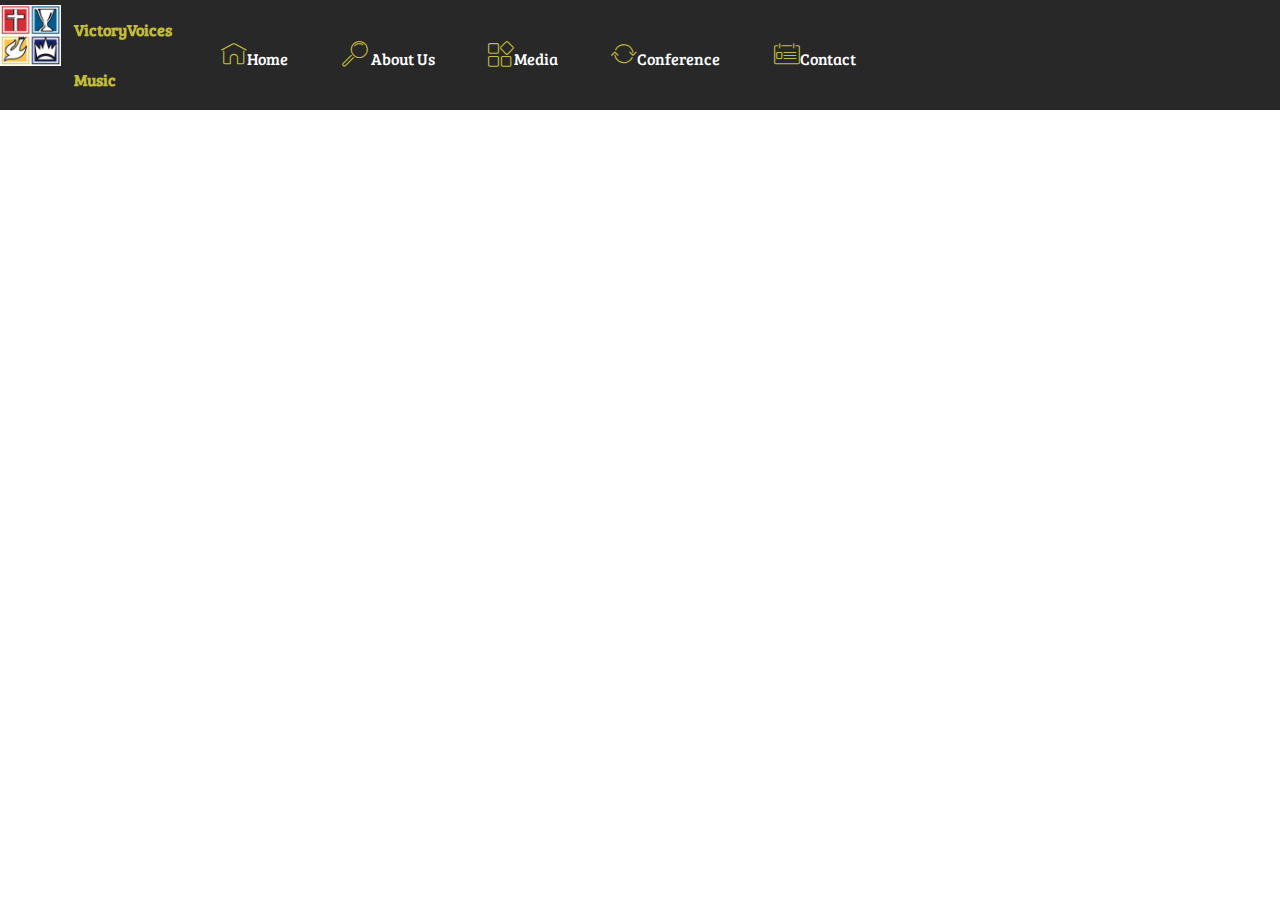
<file: page5.html>
<!DOCTYPE html>
<html  >
<head>
  <!-- Site made with Mobirise Website Builder v4.10.5, https://mobirise.com -->
  <meta charset="UTF-8">
  <meta http-equiv="X-UA-Compatible" content="IE=edge">
  <meta name="generator" content="Mobirise v4.10.5, mobirise.com">
  <meta name="viewport" content="width=device-width, initial-scale=1, minimum-scale=1">
  <link rel="shortcut icon" href="assets/images/foursquare-logo-132x132.jpg" type="image/x-icon">
  <meta name="description" content="Web Generator Description">
  
  <title>Video</title>
  <link rel="stylesheet" href="assets/web/assets/mobirise-icons/mobirise-icons.css">
  <link rel="stylesheet" href="assets/tether/tether.min.css">
  <link rel="stylesheet" href="assets/bootstrap/css/bootstrap.min.css">
  <link rel="stylesheet" href="assets/bootstrap/css/bootstrap-grid.min.css">
  <link rel="stylesheet" href="assets/bootstrap/css/bootstrap-reboot.min.css">
  <link rel="stylesheet" href="assets/soundcloud-plugin/style.css">
  <link rel="stylesheet" href="assets/dropdown/css/style.css">
  <link rel="stylesheet" href="assets/theme/css/style.css">
  <link rel="stylesheet" href="assets/mobirise/css/mbr-additional.css" type="text/css">
  
  
  
</head>
<body>
  <section class="menu cid-qLrstdm39M" once="menu" id="menu1-n">

    

    <nav class="navbar navbar-expand beta-menu navbar-dropdown align-items-center navbar-fixed-top navbar-toggleable-sm">
        <button class="navbar-toggler navbar-toggler-right" type="button" data-toggle="collapse" data-target="#navbarSupportedContent" aria-controls="navbarSupportedContent" aria-expanded="false" aria-label="Toggle navigation">
            <div class="hamburger">
                <span></span>
                <span></span>
                <span></span>
                <span></span>
            </div>
        </button>
        <div class="menu-logo">
            <div class="navbar-brand">
                <span class="navbar-logo">
                    <a href="index.html">
                         <img src="assets/images/foursquare-logo-132x132.jpg" alt="Mobirise" title="" style="height: 3.8rem;">
                    </a>
                </span>
                <span class="navbar-caption-wrap"><a class="navbar-caption text-danger display-4" href="index.html">VictoryVoicesMusic</a></span>
            </div>
        </div>
        <div class="collapse navbar-collapse" id="navbarSupportedContent">
            <ul class="navbar-nav nav-dropdown nav-right" data-app-modern-menu="true"><li class="nav-item">
                    <a class="nav-link link text-white display-4" href="index.html#slider1-i"><span class="mbri-home mbr-iconfont mbr-iconfont-btn" style="color: rgb(196, 188, 59);"></span>Home</a>
                </li>
                <li class="nav-item">
                    <a class="nav-link link text-white display-4" href="page1.html#header3-p"><span class="mbri-search mbr-iconfont mbr-iconfont-btn" style="color: rgb(196, 188, 59);"></span>
                        
                        About Us
                    </a>
                </li><li class="nav-item"><a class="nav-link link text-white display-4" href="page3.html#gallery2-x"><span class="mbri-extension mbr-iconfont mbr-iconfont-btn" style="color: rgb(196, 188, 59);"></span>Media</a></li><li class="nav-item"><a class="nav-link link text-white display-4" href="page2.html"><span class="mbri-update mbr-iconfont mbr-iconfont-btn" style="color: rgb(196, 188, 59);"></span>Conference</a></li><li class="nav-item"><a class="nav-link link text-white display-4" href="page4.html#header15-y"><span class="mbri-contact-form mbr-iconfont mbr-iconfont-btn" style="color: rgb(196, 188, 59);"></span>Contact</a></li><li class="nav-item"><a class="nav-link link text-white display-4" href="https://mobirise.com"></a></li></ul>
            
        </div>
    </nav>
</section>


  <section class="engine"><a href="https://mobirise.info/n">simple site templates</a></section><script src="assets/web/assets/jquery/jquery.min.js"></script>
  <script src="assets/popper/popper.min.js"></script>
  <script src="assets/tether/tether.min.js"></script>
  <script src="assets/bootstrap/js/bootstrap.min.js"></script>
  <script src="assets/smoothscroll/smooth-scroll.js"></script>
  <script src="assets/dropdown/js/nav-dropdown.js"></script>
  <script src="assets/dropdown/js/navbar-dropdown.js"></script>
  <script src="assets/touchswipe/jquery.touch-swipe.min.js"></script>
  <script src="assets/theme/js/script.js"></script>
  
  
</body>
</html>
</file>
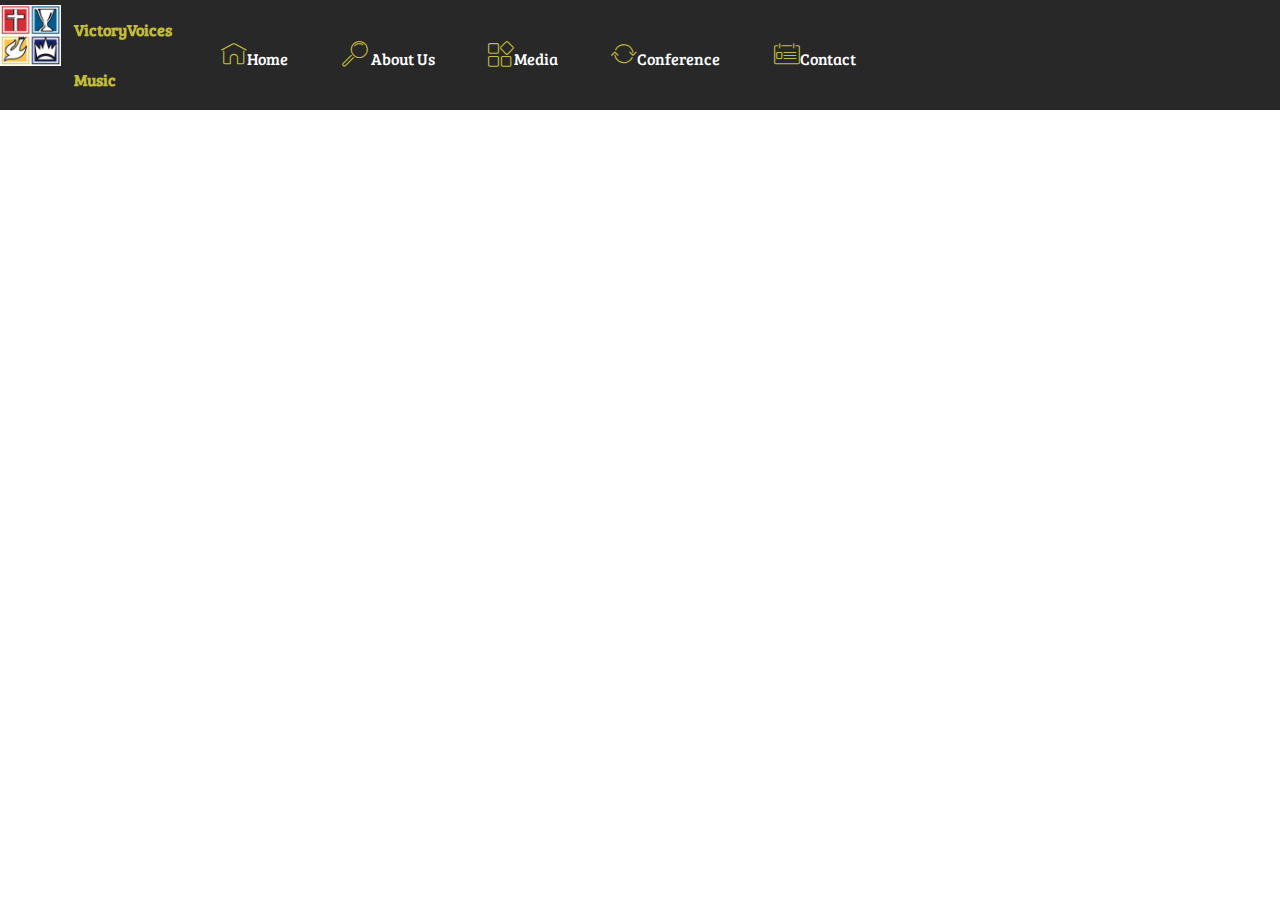
<file: page6.html>
<!DOCTYPE html>
<html  >
<head>
  <!-- Site made with Mobirise Website Builder v4.10.5, https://mobirise.com -->
  <meta charset="UTF-8">
  <meta http-equiv="X-UA-Compatible" content="IE=edge">
  <meta name="generator" content="Mobirise v4.10.5, mobirise.com">
  <meta name="viewport" content="width=device-width, initial-scale=1, minimum-scale=1">
  <link rel="shortcut icon" href="assets/images/foursquare-logo-132x132.jpg" type="image/x-icon">
  <meta name="description" content="Web Generator Description">
  
  <title>Pictures</title>
  <link rel="stylesheet" href="assets/web/assets/mobirise-icons/mobirise-icons.css">
  <link rel="stylesheet" href="assets/tether/tether.min.css">
  <link rel="stylesheet" href="assets/bootstrap/css/bootstrap.min.css">
  <link rel="stylesheet" href="assets/bootstrap/css/bootstrap-grid.min.css">
  <link rel="stylesheet" href="assets/bootstrap/css/bootstrap-reboot.min.css">
  <link rel="stylesheet" href="assets/soundcloud-plugin/style.css">
  <link rel="stylesheet" href="assets/dropdown/css/style.css">
  <link rel="stylesheet" href="assets/theme/css/style.css">
  <link rel="stylesheet" href="assets/mobirise/css/mbr-additional.css" type="text/css">
  
  
  
</head>
<body>
  <section class="menu cid-qLrszwDivo" once="menu" id="menu1-o">

    

    <nav class="navbar navbar-expand beta-menu navbar-dropdown align-items-center navbar-fixed-top navbar-toggleable-sm">
        <button class="navbar-toggler navbar-toggler-right" type="button" data-toggle="collapse" data-target="#navbarSupportedContent" aria-controls="navbarSupportedContent" aria-expanded="false" aria-label="Toggle navigation">
            <div class="hamburger">
                <span></span>
                <span></span>
                <span></span>
                <span></span>
            </div>
        </button>
        <div class="menu-logo">
            <div class="navbar-brand">
                <span class="navbar-logo">
                    <a href="index.html">
                         <img src="assets/images/foursquare-logo-132x132.jpg" alt="Mobirise" title="" style="height: 3.8rem;">
                    </a>
                </span>
                <span class="navbar-caption-wrap"><a class="navbar-caption text-danger display-4" href="index.html">VictoryVoicesMusic</a></span>
            </div>
        </div>
        <div class="collapse navbar-collapse" id="navbarSupportedContent">
            <ul class="navbar-nav nav-dropdown nav-right" data-app-modern-menu="true"><li class="nav-item">
                    <a class="nav-link link text-white display-4" href="index.html#slider1-i"><span class="mbri-home mbr-iconfont mbr-iconfont-btn" style="color: rgb(196, 188, 59);"></span>Home</a>
                </li>
                <li class="nav-item">
                    <a class="nav-link link text-white display-4" href="page1.html#header3-p"><span class="mbri-search mbr-iconfont mbr-iconfont-btn" style="color: rgb(196, 188, 59);"></span>
                        
                        About Us
                    </a>
                </li><li class="nav-item"><a class="nav-link link text-white display-4" href="page3.html#gallery2-x"><span class="mbri-extension mbr-iconfont mbr-iconfont-btn" style="color: rgb(196, 188, 59);"></span>Media</a></li><li class="nav-item"><a class="nav-link link text-white display-4" href="page2.html"><span class="mbri-update mbr-iconfont mbr-iconfont-btn" style="color: rgb(196, 188, 59);"></span>Conference</a></li><li class="nav-item"><a class="nav-link link text-white display-4" href="page4.html#header15-y"><span class="mbri-contact-form mbr-iconfont mbr-iconfont-btn" style="color: rgb(196, 188, 59);"></span>Contact</a></li><li class="nav-item"><a class="nav-link link text-white display-4" href="https://mobirise.com"></a></li></ul>
            
        </div>
    </nav>
</section>


  <section class="engine"><a href="https://mobirise.info/a">online site builder</a></section><script src="assets/web/assets/jquery/jquery.min.js"></script>
  <script src="assets/popper/popper.min.js"></script>
  <script src="assets/tether/tether.min.js"></script>
  <script src="assets/bootstrap/js/bootstrap.min.js"></script>
  <script src="assets/smoothscroll/smooth-scroll.js"></script>
  <script src="assets/dropdown/js/nav-dropdown.js"></script>
  <script src="assets/dropdown/js/navbar-dropdown.js"></script>
  <script src="assets/touchswipe/jquery.touch-swipe.min.js"></script>
  <script src="assets/theme/js/script.js"></script>
  
  
</body>
</html>
</file>
<file: assets/web/assets/mobirise-icons/mobirise-icons.css>
@font-face {
  font-family: 'MobiriseIcons';
  src:  url('mobirise-icons.eot?spat4u');
  src:  url('mobirise-icons.eot?spat4u#iefix') format('embedded-opentype'),
    url('mobirise-icons.ttf?spat4u') format('truetype'),
    url('mobirise-icons.woff?spat4u') format('woff'),
    url('mobirise-icons.svg?spat4u#MobiriseIcons') format('svg');
  font-weight: normal;
  font-style: normal;
  font-display: swap;
}

[class^="mbri-"], [class*=" mbri-"] {
  /* use !important to prevent issues with browser extensions that change fonts */
  font-family: MobiriseIcons !important;
  speak: none;
  font-style: normal;
  font-weight: normal;
  font-variant: normal;
  text-transform: none;
  line-height: 1;

  /* Better Font Rendering =========== */
  -webkit-font-smoothing: antialiased;
  -moz-osx-font-smoothing: grayscale;
}

.mbri-add-submenu:before {
  content: "\e900";
}
.mbri-alert:before {
  content: "\e901";
}
.mbri-align-center:before {
  content: "\e902";
}
.mbri-align-justify:before {
  content: "\e903";
}
.mbri-align-left:before {
  content: "\e904";
}
.mbri-align-right:before {
  content: "\e905";
}
.mbri-android:before {
  content: "\e906";
}
.mbri-apple:before {
  content: "\e907";
}
.mbri-arrow-down:before {
  content: "\e908";
}
.mbri-arrow-next:before {
  content: "\e909";
}
.mbri-arrow-prev:before {
  content: "\e90a";
}
.mbri-arrow-up:before {
  content: "\e90b";
}
.mbri-bold:before {
  content: "\e90c";
}
.mbri-bookmark:before {
  content: "\e90d";
}
.mbri-bootstrap:before {
  content: "\e90e";
}
.mbri-briefcase:before {
  content: "\e90f";
}
.mbri-browse:before {
  content: "\e910";
}
.mbri-bulleted-list:before {
  content: "\e911";
}
.mbri-calendar:before {
  content: "\e912";
}
.mbri-camera:before {
  content: "\e913";
}
.mbri-cart-add:before {
  content: "\e914";
}
.mbri-cart-full:before {
  content: "\e915";
}
.mbri-cash:before {
  content: "\e916";
}
.mbri-change-style:before {
  content: "\e917";
}
.mbri-chat:before {
  content: "\e918";
}
.mbri-clock:before {
  content: "\e919";
}
.mbri-close:before {
  content: "\e91a";
}
.mbri-cloud:before {
  content: "\e91b";
}
.mbri-code:before {
  content: "\e91c";
}
.mbri-contact-form:before {
  content: "\e91d";
}
.mbri-credit-card:before {
  content: "\e91e";
}
.mbri-cursor-click:before {
  content: "\e91f";
}
.mbri-cust-feedback:before {
  content: "\e920";
}
.mbri-database:before {
  content: "\e921";
}
.mbri-delivery:before {
  content: "\e922";
}
.mbri-desktop:before {
  content: "\e923";
}
.mbri-devices:before {
  content: "\e924";
}
.mbri-down:before {
  content: "\e925";
}
.mbri-download:before {
  content: "\e989";
}
.mbri-drag-n-drop:before {
  content: "\e927";
}
.mbri-drag-n-drop2:before {
  content: "\e928";
}
.mbri-edit:before {
  content: "\e929";
}
.mbri-edit2:before {
  content: "\e92a";
}
.mbri-error:before {
  content: "\e92b";
}
.mbri-extension:before {
  content: "\e92c";
}
.mbri-features:before {
  content: "\e92d";
}
.mbri-file:before {
  content: "\e92e";
}
.mbri-flag:before {
  content: "\e92f";
}
.mbri-folder:before {
  content: "\e930";
}
.mbri-gift:before {
  content: "\e931";
}
.mbri-github:before {
  content: "\e932";
}
.mbri-globe:before {
  content: "\e933";
}
.mbri-globe-2:before {
  content: "\e934";
}
.mbri-growing-chart:before {
  content: "\e935";
}
.mbri-hearth:before {
  content: "\e936";
}
.mbri-help:before {
  content: "\e937";
}
.mbri-home:before {
  content: "\e938";
}
.mbri-hot-cup:before {
  content: "\e939";
}
.mbri-idea:before {
  content: "\e93a";
}
.mbri-image-gallery:before {
  content: "\e93b";
}
.mbri-image-slider:before {
  content: "\e93c";
}
.mbri-info:before {
  content: "\e93d";
}
.mbri-italic:before {
  content: "\e93e";
}
.mbri-key:before {
  content: "\e93f";
}
.mbri-laptop:before {
  content: "\e940";
}
.mbri-layers:before {
  content: "\e941";
}
.mbri-left-right:before {
  content: "\e942";
}
.mbri-left:before {
  content: "\e943";
}
.mbri-letter:before {
  content: "\e944";
}
.mbri-like:before {
  content: "\e945";
}
.mbri-link:before {
  content: "\e946";
}
.mbri-lock:before {
  content: "\e947";
}
.mbri-login:before {
  content: "\e948";
}
.mbri-logout:before {
  content: "\e949";
}
.mbri-magic-stick:before {
  content: "\e94a";
}
.mbri-map-pin:before {
  content: "\e94b";
}
.mbri-menu:before {
  content: "\e94c";
}
.mbri-mobile:before {
  content: "\e94d";
}
.mbri-mobile2:before {
  content: "\e94e";
}
.mbri-mobirise:before {
  content: "\e94f";
}
.mbri-more-horizontal:before {
  content: "\e950";
}
.mbri-more-vertical:before {
  content: "\e951";
}
.mbri-music:before {
  content: "\e952";
}
.mbri-new-file:before {
  content: "\e953";
}
.mbri-numbered-list:before {
  content: "\e954";
}
.mbri-opened-folder:before {
  content: "\e955";
}
.mbri-pages:before {
  content: "\e956";
}
.mbri-paper-plane:before {
  content: "\e957";
}
.mbri-paperclip:before {
  content: "\e958";
}
.mbri-photo:before {
  content: "\e959";
}
.mbri-photos:before {
  content: "\e95a";
}
.mbri-pin:before {
  content: "\e95b";
}
.mbri-play:before {
  content: "\e95c";
}
.mbri-plus:before {
  content: "\e95d";
}
.mbri-preview:before {
  content: "\e95e";
}
.mbri-print:before {
  content: "\e95f";
}
.mbri-protect:before {
  content: "\e960";
}
.mbri-question:before {
  content: "\e961";
}
.mbri-quote-left:before {
  content: "\e962";
}
.mbri-quote-right:before {
  content: "\e963";
}
.mbri-refresh:before {
  content: "\e964";
}
.mbri-responsive:before {
  content: "\e965";
}
.mbri-right:before {
  content: "\e966";
}
.mbri-rocket:before {
  content: "\e967";
}
.mbri-sad-face:before {
  content: "\e968";
}
.mbri-sale:before {
  content: "\e969";
}
.mbri-save:before {
  content: "\e96a";
}
.mbri-search:before {
  content: "\e96b";
}
.mbri-setting:before {
  content: "\e96c";
}
.mbri-setting2:before {
  content: "\e96d";
}
.mbri-setting3:before {
  content: "\e96e";
}
.mbri-share:before {
  content: "\e96f";
}
.mbri-shopping-bag:before {
  content: "\e970";
}
.mbri-shopping-basket:before {
  content: "\e971";
}
.mbri-shopping-cart:before {
  content: "\e972";
}
.mbri-sites:before {
  content: "\e973";
}
.mbri-smile-face:before {
  content: "\e974";
}
.mbri-speed:before {
  content: "\e975";
}
.mbri-star:before {
  content: "\e976";
}
.mbri-success:before {
  content: "\e977";
}
.mbri-sun:before {
  content: "\e978";
}
.mbri-sun2:before {
  content: "\e979";
}
.mbri-tablet:before {
  content: "\e97a";
}
.mbri-tablet-vertical:before {
  content: "\e97b";
}
.mbri-target:before {
  content: "\e97c";
}
.mbri-timer:before {
  content: "\e97d";
}
.mbri-to-ftp:before {
  content: "\e97e";
}
.mbri-to-local-drive:before {
  content: "\e97f";
}
.mbri-touch-swipe:before {
  content: "\e980";
}
.mbri-touch:before {
  content: "\e981";
}
.mbri-trash:before {
  content: "\e982";
}
.mbri-underline:before {
  content: "\e983";
}
.mbri-unlink:before {
  content: "\e984";
}
.mbri-unlock:before {
  content: "\e985";
}
.mbri-up-down:before {
  content: "\e986";
}
.mbri-up:before {
  content: "\e987";
}
.mbri-update:before {
  content: "\e988";
}
.mbri-upload:before {
 content: "\e926"; 
}
.mbri-user:before {
  content: "\e98a";
}
.mbri-user2:before {
  content: "\e98b";
}
.mbri-users:before {
  content: "\e98c";
}
.mbri-video:before {
  content: "\e98d";
}
.mbri-video-play:before {
  content: "\e98e";
}
.mbri-watch:before {
  content: "\e98f";
}
.mbri-website-theme:before {
  content: "\e990";
}
.mbri-wifi:before {
  content: "\e991";
}
.mbri-windows:before {
  content: "\e992";
}
.mbri-zoom-out:before {
  content: "\e993";
}
.mbri-redo:before {
  content: "\e994";
}
.mbri-undo:before {
  content: "\e995";
}
</file>
<file: assets/soundcloud-plugin/style.css>
.addons-container {
  position: relative;
  margin-left: auto;
  margin-right: auto;
  padding-right: 15px;
  padding-left: 15px; }
  @media (min-width: 576px) {
    .addons-container {
      padding-right: 15px;
      padding-left: 15px; } }
  @media (min-width: 768px) {
    .addons-container {
      padding-right: 15px;
      padding-left: 15px; } }
  @media (min-width: 992px) {
    .addons-container {
      padding-right: 15px;
      padding-left: 15px; } }
  @media (min-width: 1200px) {
    .addons-container {
      padding-right: 15px;
      padding-left: 15px; } }
  @media (min-width: 576px) {
    .addons-container {
      width: 540px;
      max-width: 100%; } }
  @media (min-width: 768px) {
    .addons-container {
      width: 720px;
      max-width: 100%; } }
  @media (min-width: 992px) {
    .addons-container {
      width: 960px;
      max-width: 100%; } }
  @media (min-width: 1200px) {
    .addons-container {
      width: 1140px;
      max-width: 100%; } }

.addons-container-inner{
    position: relative;
    width: 100%;
    min-height: 1px;
    padding-right: 15px;
    padding-left: 15px;
}
@media (min-width: 567px) {
    .addons-container-inner{
        -ms-flex: 0 0 66.666667%;
        flex: 0 0 66.666667%;
        max-width: 66.666667%;
    }
}
.addons-row{
    display: flex;
    justify-content:center;
}
</file>
<file: assets/dropdown/css/style.css>
.navbar-dropdown {
  left: 0;
  padding: 0;
  position: absolute;
  right: 0;
  top: 0;
  transition: all 0.45s ease;
  z-index: 1030;
  background: #282828; }
  .navbar-dropdown .navbar-logo {
    margin-right: 0.8rem;
    transition: margin 0.3s ease-in-out;
    vertical-align: middle; }
    .navbar-dropdown .navbar-logo img {
      height: 3.125rem;
      transition: all 0.3s ease-in-out; }
    .navbar-dropdown .navbar-logo.mbr-iconfont {
      font-size: 3.125rem;
      line-height: 3.125rem; }
  .navbar-dropdown .navbar-caption {
    font-weight: 700;
    white-space: normal;
    vertical-align: -4px;
    line-height: 3.125rem !important; }
    .navbar-dropdown .navbar-caption, .navbar-dropdown .navbar-caption:hover {
      color: inherit;
      text-decoration: none; }
  .navbar-dropdown .mbr-iconfont + .navbar-caption {
    vertical-align: -1px; }
  .navbar-dropdown.navbar-fixed-top {
    position: fixed; }
  .navbar-dropdown .navbar-brand span {
    vertical-align: -4px; }
  .navbar-dropdown.bg-color.transparent {
    background: none; }
  .navbar-dropdown.navbar-short .navbar-brand {
    padding: 0.625rem 0; }
    .navbar-dropdown.navbar-short .navbar-brand span {
      vertical-align: -1px; }
  .navbar-dropdown.navbar-short .navbar-caption {
    line-height: 2.375rem !important;
    vertical-align: -2px; }
  .navbar-dropdown.navbar-short .navbar-logo {
    margin-right: 0.5rem; }
    .navbar-dropdown.navbar-short .navbar-logo img {
      height: 2.375rem; }
    .navbar-dropdown.navbar-short .navbar-logo.mbr-iconfont {
      font-size: 2.375rem;
      line-height: 2.375rem; }
  .navbar-dropdown.navbar-short .mbr-table-cell {
    height: 3.625rem; }
  .navbar-dropdown .navbar-close {
    left: 0.6875rem;
    position: fixed;
    top: 0.75rem;
    z-index: 1000; }
  .navbar-dropdown .hamburger-icon {
    content: "";
    display: inline-block;
    vertical-align: middle;
    width: 16px;
    -webkit-box-shadow: 0 -6px 0 1px #282828,0 0 0 1px #282828,0 6px 0 1px #282828;
    -moz-box-shadow: 0 -6px 0 1px #282828,0 0 0 1px #282828,0 6px 0 1px #282828;
    box-shadow: 0 -6px 0 1px #282828,0 0 0 1px #282828,0 6px 0 1px #282828; }

.dropdown-menu .dropdown-toggle[data-toggle="dropdown-submenu"]::after {
  border-bottom: 0.35em solid transparent;
  border-left: 0.35em solid;
  border-right: 0;
  border-top: 0.35em solid transparent;
  margin-left: 0.3rem; }

.dropdown-menu .dropdown-item:focus {
  outline: 0; }

.nav-dropdown {
  font-size: 0.75rem;
  font-weight: 500;
  height: auto !important; }
  .nav-dropdown .nav-btn {
    padding-left: 1rem; }
  .nav-dropdown .link {
    margin: .667em 1.667em;
    font-weight: 500;
    padding: 0;
    transition: color .2s ease-in-out; }
    .nav-dropdown .link.dropdown-toggle {
      margin-right: 2.583em; }
      .nav-dropdown .link.dropdown-toggle::after {
        margin-left: .25rem;
        border-top: 0.35em solid;
        border-right: 0.35em solid transparent;
        border-left: 0.35em solid transparent;
        border-bottom: 0; }
      .nav-dropdown .link.dropdown-toggle[aria-expanded="true"] {
        margin: 0;
        padding: 0.667em 3.263em  0.667em 1.667em; }
  .nav-dropdown .link::after,
  .nav-dropdown .dropdown-item::after {
    color: inherit; }
  .nav-dropdown .btn {
    font-size: 0.75rem;
    font-weight: 700;
    letter-spacing: 0;
    margin-bottom: 0;
    padding-left: 1.25rem;
    padding-right: 1.25rem; }
  .nav-dropdown .dropdown-menu {
    border-radius: 0;
    border: 0;
    left: 0;
    margin: 0;
    padding-bottom: 1.25rem;
    padding-top: 1.25rem;
    position: relative; }
  .nav-dropdown .dropdown-submenu {
    margin-left: 0.125rem;
    top: 0; }
  .nav-dropdown .dropdown-item {
    font-weight: 500;
    line-height: 2;
    padding: 0.3846em 4.615em 0.3846em 1.5385em;
    position: relative;
    transition: color .2s ease-in-out, background-color .2s ease-in-out; }
    .nav-dropdown .dropdown-item::after {
      margin-top: -0.3077em;
      position: absolute;
      right: 1.1538em;
      top: 50%; }
    .nav-dropdown .dropdown-item:focus, .nav-dropdown .dropdown-item:hover {
      background: none; }

@media (max-width: 767px) {
  .nav-dropdown.navbar-toggleable-sm {
    bottom: 0;
    display: none;
    left: 0;
    overflow-x: hidden;
    position: fixed;
    top: 0;
    transform: translateX(-100%);
    -ms-transform: translateX(-100%);
    -webkit-transform: translateX(-100%);
    width: 18.75rem;
    z-index: 999; } }
.nav-dropdown.navbar-toggleable-xl {
  bottom: 0;
  display: none;
  left: 0;
  overflow-x: hidden;
  position: fixed;
  top: 0;
  transform: translateX(-100%);
  -ms-transform: translateX(-100%);
  -webkit-transform: translateX(-100%);
  width: 18.75rem;
  z-index: 999; }

.nav-dropdown-sm {
  display: block !important;
  overflow-x: hidden;
  overflow: auto;
  padding-top: 3.875rem; }
  .nav-dropdown-sm::after {
    content: "";
    display: block;
    height: 3rem;
    width: 100%; }
  .nav-dropdown-sm.collapse.in ~ .navbar-close {
    display: block !important; }
  .nav-dropdown-sm.collapsing, .nav-dropdown-sm.collapse.in {
    transform: translateX(0);
    -ms-transform: translateX(0);
    -webkit-transform: translateX(0);
    transition: all 0.25s ease-out;
    -webkit-transition: all 0.25s ease-out;
    background: #282828; }
  .nav-dropdown-sm.collapsing[aria-expanded="false"] {
    transform: translateX(-100%);
    -ms-transform: translateX(-100%);
    -webkit-transform: translateX(-100%); }
  .nav-dropdown-sm .nav-item {
    display: block;
    margin-left: 0 !important;
    padding-left: 0; }
  .nav-dropdown-sm .link,
  .nav-dropdown-sm .dropdown-item {
    border-top: 1px dotted rgba(255, 255, 255, 0.1);
    font-size: 0.8125rem;
    line-height: 1.6;
    margin: 0 !important;
    padding: 0.875rem 2.4rem 0.875rem 1.5625rem !important;
    position: relative;
    white-space: normal; }
    .nav-dropdown-sm .link:focus, .nav-dropdown-sm .link:hover,
    .nav-dropdown-sm .dropdown-item:focus,
    .nav-dropdown-sm .dropdown-item:hover {
      background: rgba(0, 0, 0, 0.2) !important;
      color: #c0a375; }
  .nav-dropdown-sm .nav-btn {
    position: relative;
    padding: 1.5625rem 1.5625rem 0 1.5625rem; }
    .nav-dropdown-sm .nav-btn::before {
      border-top: 1px dotted rgba(255, 255, 255, 0.1);
      content: "";
      left: 0;
      position: absolute;
      top: 0;
      width: 100%; }
    .nav-dropdown-sm .nav-btn + .nav-btn {
      padding-top: 0.625rem; }
      .nav-dropdown-sm .nav-btn + .nav-btn::before {
        display: none; }
  .nav-dropdown-sm .btn {
    padding: 0.625rem 0; }
  .nav-dropdown-sm .dropdown-toggle[data-toggle="dropdown-submenu"]::after {
    margin-left: .25rem;
    border-top: 0.35em solid;
    border-right: 0.35em solid transparent;
    border-left: 0.35em solid transparent;
    border-bottom: 0; }
  .nav-dropdown-sm .dropdown-toggle[data-toggle="dropdown-submenu"][aria-expanded="true"]::after {
    border-top: 0;
    border-right: 0.35em solid transparent;
    border-left: 0.35em solid transparent;
    border-bottom: 0.35em solid; }
  .nav-dropdown-sm .dropdown-menu {
    margin: 0;
    padding: 0;
    position: relative;
    top: 0;
    left: 0;
    width: 100%;
    border: 0;
    float: none;
    border-radius: 0;
    background: none; }
  .nav-dropdown-sm .dropdown-submenu {
    left: 100%;
    margin-left: 0.125rem;
    margin-top: -1.25rem;
    top: 0; }

.navbar-toggleable-sm .nav-dropdown .dropdown-menu {
  position: absolute; }

.navbar-toggleable-sm .nav-dropdown .dropdown-submenu {
  left: 100%;
  margin-left: 0.125rem;
  margin-top: -1.25rem;
  top: 0; }

.navbar-toggleable-sm.opened .nav-dropdown .dropdown-menu {
  position: relative; }

.navbar-toggleable-sm.opened .nav-dropdown .dropdown-submenu {
  left: 0;
  margin-left: 00rem;
  margin-top: 0rem;
  top: 0; }

.is-builder .nav-dropdown.collapsing {
  transition: none !important; }

/*# sourceMappingURL=style.css.map */
</file>
<file: assets/theme/css/style.css>
@charset "UTF-8";
/*!
 * Mobirise v4 theme (https://mobirise.com/)
 * Copyright 2017 Mobirise
 */
section {
  background-color: #eeeeee;
}

body {
  font-style: normal;
  line-height: 1.5;
}

section,
.container,
.container-fluid {
  position: relative;
  word-wrap: break-word;
}

a.mbr-iconfont:hover {
  text-decoration: none;
}

.article .lead p,
.article .lead ul,
.article .lead ol,
.article .lead pre,
.article .lead blockquote {
  margin-bottom: 0;
}

ul,
ol,
pre,
blockquote {
  margin-bottom: 2.3125rem;
}

pre {
  background: #f4f4f4;
  padding: 10px 24px;
  white-space: pre-wrap;
}

.inactive {
  -webkit-user-select: none;
  -moz-user-select: none;
  -ms-user-select: none;
  user-select: none;
  pointer-events: none;
  -webkit-user-drag: none;
  user-drag: none;
}

.mbr-section__comments .row {
  justify-content: center;
  -webkit-justify-content: center;
}

a {
  font-style: normal;
  font-weight: 400;
  cursor: pointer;
}
a, a:hover {
  text-decoration: none;
}

figure {
  margin-bottom: 0;
}

body {
  color: #232323;
}

h1,
h2,
h3,
h4,
h5,
h6,
.h1,
.h2,
.h3,
.h4,
.h5,
.h6,
.display-1,
.display-2,
.display-3,
.display-4 {
  line-height: 1;
  word-break: break-word;
  word-wrap: break-word;
}

.mbr-section-title {
  font-style: normal;
  line-height: 1.2;
}

.mbr-section-subtitle {
  line-height: 1.3;
}

.mbr-text {
  font-style: normal;
  line-height: 1.6;
}

b,
strong {
  font-weight: bold;
}

blockquote {
  padding: 10px 0 10px 20px;
  position: relative;
  border-left: 2px solid;
  border-color: #ff3366;
}

input:-webkit-autofill, input:-webkit-autofill:hover, input:-webkit-autofill:focus, input:-webkit-autofill:active {
  transition-delay: 9999s;
  transition-property: background-color, color;
}

textarea[type=hidden] {
  display: none;
}

body {
  position: relative;
}

section {
  background-position: 50% 50%;
  background-repeat: no-repeat;
  background-size: cover;
}
section .mbr-background-video,
section .mbr-background-video-preview {
  position: absolute;
  bottom: 0;
  left: 0;
  right: 0;
  top: 0;
}

.hidden {
  visibility: hidden;
}

.mbr-z-index20 {
  z-index: 20;
}

/*! Base colors */
.mbr-white {
  color: #ffffff;
}

.mbr-black {
  color: #000000;
}

.mbr-bg-white {
  background-color: #ffffff;
}

.mbr-bg-black {
  background-color: #000000;
}

/*! Text-aligns */
.align-left {
  text-align: left;
}

.align-center {
  text-align: center;
}

.align-right {
  text-align: right;
}

@media (max-width: 767px) {
  .align-left,
.align-center,
.align-right,
.mbr-section-btn,
.mbr-section-title {
    text-align: center;
  }
}
/*! Font-weight  */
.mbr-light {
  font-weight: 300;
}

.mbr-regular {
  font-weight: 400;
}

.mbr-semibold {
  font-weight: 500;
}

.mbr-bold {
  font-weight: 700;
}

/*! Media  */
.media-size-item {
  -webkit-flex: 1 1 auto;
  -moz-flex: 1 1 auto;
  -ms-flex: 1 1 auto;
  -o-flex: 1 1 auto;
  flex: 1 1 auto;
}

.media-content {
  -webkit-flex-basis: 100%;
  flex-basis: 100%;
}

.media-container-row {
  display: -ms-flexbox;
  display: -webkit-flex;
  display: flex;
  -webkit-flex-direction: row;
  -ms-flex-direction: row;
  flex-direction: row;
  -webkit-flex-wrap: wrap;
  -ms-flex-wrap: wrap;
  flex-wrap: wrap;
  -webkit-justify-content: center;
  -ms-flex-pack: center;
  justify-content: center;
  -webkit-align-content: center;
  -ms-flex-line-pack: center;
  align-content: center;
  -webkit-align-items: start;
  -ms-flex-align: start;
  align-items: start;
}
.media-container-row .media-size-item {
  width: 400px;
}

.media-container-column {
  display: -ms-flexbox;
  display: -webkit-flex;
  display: flex;
  -webkit-flex-direction: column;
  -ms-flex-direction: column;
  flex-direction: column;
  -webkit-flex-wrap: wrap;
  -ms-flex-wrap: wrap;
  flex-wrap: wrap;
  -webkit-justify-content: center;
  -ms-flex-pack: center;
  justify-content: center;
  -webkit-align-content: center;
  -ms-flex-line-pack: center;
  align-content: center;
  -webkit-align-items: stretch;
  -ms-flex-align: stretch;
  align-items: stretch;
}
.media-container-column > * {
  width: 100%;
}

@media (min-width: 992px) {
  .media-container-row {
    -webkit-flex-wrap: nowrap;
    -ms-flex-wrap: nowrap;
    flex-wrap: nowrap;
  }
}
figure {
  overflow: hidden;
}

figure[mbr-media-size] {
  transition: width 0.1s;
}

.mbr-figure img,
.mbr-figure iframe {
  display: block;
  width: 100%;
}

.card {
  background-color: transparent;
  border: none;
}

.card-box {
  width: 100%;
}

.card-img {
  text-align: center;
  flex-shrink: 0;
  -webkit-flex-shrink: 0;
}

.media {
  max-width: 100%;
  margin: 0 auto;
}

.mbr-figure {
  -ms-flex-item-align: center;
  -ms-grid-row-align: center;
  -webkit-align-self: center;
  align-self: center;
}

.media-container > div {
  max-width: 100%;
}

.mbr-figure img,
.card-img img {
  width: 100%;
}

@media (max-width: 991px) {
  .media-size-item {
    width: auto !important;
  }

  .media {
    width: auto;
  }

  .mbr-figure {
    width: 100% !important;
  }
}
/*! Buttons */
.btn {
  font-weight: 500;
  border-width: 2px;
  font-style: normal;
  letter-spacing: 1px;
  margin: 0.4rem 0.8rem;
  white-space: normal;
  -webkit-transition: all 0.3s ease-in-out;
  -moz-transition: all 0.3s ease-in-out;
  transition: all 0.3s ease-in-out;
  display: inline-flex;
  align-items: center;
  justify-content: center;
  word-break: break-word;
  -webkit-align-items: center;
  -webkit-justify-content: center;
  display: -webkit-inline-flex;
}

.btn-sm {
  font-weight: 500;
  letter-spacing: 1px;
  -webkit-transition: all 0.3s ease-in-out;
  -moz-transition: all 0.3s ease-in-out;
  transition: all 0.3s ease-in-out;
}

.btn-md {
  font-weight: 500;
  letter-spacing: 1px;
  margin: 0.4rem 0.8rem !important;
  -webkit-transition: all 0.3s ease-in-out;
  -moz-transition: all 0.3s ease-in-out;
  transition: all 0.3s ease-in-out;
}

.btn-lg {
  font-weight: 500;
  letter-spacing: 1px;
  margin: 0.4rem 0.8rem !important;
  -webkit-transition: all 0.3s ease-in-out;
  -moz-transition: all 0.3s ease-in-out;
  transition: all 0.3s ease-in-out;
}

.mbr-section-btn {
  margin-left: -0.25rem;
  margin-right: -0.25rem;
  font-size: 0;
}

nav .mbr-section-btn {
  margin-left: 0rem;
  margin-right: 0rem;
}

.btn-form {
  border-radius: 0;
}
.btn-form:hover {
  cursor: pointer;
}

/*! Btn icon margin */
.btn .mbr-iconfont,
.btn.btn-sm .mbr-iconfont {
  cursor: pointer;
  margin-right: 0.5rem;
}

.btn.btn-md .mbr-iconfont,
.btn.btn-md .mbr-iconfont {
  margin-right: 0.8rem;
}

.mbr-regular {
  font-weight: 400;
}

.mbr-semibold {
  font-weight: 500;
}

.mbr-bold {
  font-weight: 700;
}

[type=submit] {
  -webkit-appearance: none;
}

/*! Full-screen */
.mbr-fullscreen .mbr-overlay {
  min-height: 100vh;
}

.mbr-fullscreen {
  display: flex;
  display: -webkit-flex;
  display: -moz-flex;
  display: -ms-flex;
  display: -o-flex;
  align-items: center;
  -webkit-align-items: center;
  min-height: 100vh;
  padding-top: 3rem;
  padding-bottom: 3rem;
}

/*! Map */
.map {
  height: 25rem;
  position: relative;
}
.map iframe {
  width: 100%;
  height: 100%;
}

.mbr-overlay {
  background-color: #000;
  bottom: 0;
  left: 0;
  opacity: 0.5;
  position: absolute;
  right: 0;
  top: 0;
  z-index: 0;
  pointer-events: none;
}

/* Form */
blockquote {
  font-style: italic;
  padding: 10px 0 10px 20px;
  font-size: 1.09rem;
  position: relative;
  border-width: 3px;
}

.form-control {
  background-color: #f5f5f5;
  box-shadow: none;
  color: #565656;
  line-height: 1.43;
  min-height: 3.5em;
  padding: 1.07em 0.5em;
}
.form-control, .form-control:focus {
  border: 1px solid #e8e8e8;
}
.form-active .form-control:invalid {
  border-color: red;
}

.form-control-label {
  position: relative;
  cursor: pointer;
  margin-bottom: 0.357em;
  padding: 0;
}

.alert {
  color: #ffffff;
  border-radius: 0;
  border: 0;
  font-size: 0.875rem;
  line-height: 1.5;
  margin-bottom: 1.875rem;
  padding: 1.25rem;
  position: relative;
}
.alert.alert-form::after {
  background-color: inherit;
  bottom: -7px;
  content: "";
  display: block;
  height: 14px;
  left: 50%;
  margin-left: -7px;
  position: absolute;
  transform: rotate(45deg);
  width: 14px;
  -webkit-transform: rotate(45deg);
}

.form-asterisk {
  font-family: initial;
  position: absolute;
  top: -2px;
  font-weight: normal;
}

/*! Scroll to top arrow */
#scrollToTop a i:before {
  content: "";
  position: absolute;
  height: 40%;
  top: 25%;
  background: #fff;
  width: 2px;
  left: calc(50% - 1px);
}
#scrollToTop a i:after {
  content: "";
  position: absolute;
  display: block;
  border-top: 2px solid #fff;
  border-right: 2px solid #fff;
  width: 40%;
  height: 40%;
  left: 30%;
  bottom: 30%;
  transform: rotate(135deg);
  -webkit-transform: rotate(135deg);
}

.mbr-arrow-up {
  bottom: 25px;
  right: 90px;
  position: fixed;
  text-align: right;
  z-index: 5000;
  color: #ffffff;
  font-size: 32px;
  transform: rotate(180deg);
  -webkit-transform: rotate(180deg);
}

.mbr-arrow-up a {
  background: rgba(0, 0, 0, 0.2);
  border-radius: 3px;
  color: #fff;
  display: inline-block;
  height: 60px;
  width: 60px;
  outline-style: none !important;
  position: relative;
  text-decoration: none;
  transition: all 0.3s ease-in-out;
  cursor: pointer;
  text-align: center;
}
.mbr-arrow-up a:hover {
  background-color: rgba(0, 0, 0, 0.4);
}
.mbr-arrow-up a i {
  line-height: 60px;
}

.mbr-arrow-up-icon {
  display: block;
  color: #fff;
}

.mbr-arrow-up-icon::before {
  content: "›";
  display: inline-block;
  font-family: serif;
  font-size: 32px;
  line-height: 1;
  font-style: normal;
  position: relative;
  top: 6px;
  left: -4px;
  -webkit-transform: rotate(-90deg);
  transform: rotate(-90deg);
}

/*! Arrow Down */
.mbr-arrow {
  position: absolute;
  bottom: 45px;
  left: 50%;
  width: 60px;
  height: 60px;
  cursor: pointer;
  background-color: rgba(80, 80, 80, 0.5);
  border-radius: 50%;
  -webkit-transform: translateX(-50%);
  transform: translateX(-50%);
}
.mbr-arrow > a {
  display: inline-block;
  text-decoration: none;
  outline-style: none;
  -webkit-animation: arrowdown 1.7s ease-in-out infinite;
  animation: arrowdown 1.7s ease-in-out infinite;
}
.mbr-arrow > a > i {
  position: absolute;
  top: -2px;
  left: 15px;
  font-size: 2rem;
}

@keyframes arrowdown {
  0% {
    transform: translateY(0px);
    -webkit-transform: translateY(0px);
  }
  50% {
    transform: translateY(-5px);
    -webkit-transform: translateY(-5px);
  }
  100% {
    transform: translateY(0px);
    -webkit-transform: translateY(0px);
  }
}
@-webkit-keyframes arrowdown {
  0% {
    transform: translateY(0px);
    -webkit-transform: translateY(0px);
  }
  50% {
    transform: translateY(-5px);
    -webkit-transform: translateY(-5px);
  }
  100% {
    transform: translateY(0px);
    -webkit-transform: translateY(0px);
  }
}
@media (max-width: 500px) {
  .mbr-arrow-up {
    left: 50%;
    right: auto;
    transform: translateX(-50%) rotate(180deg);
    -webkit-transform: translateX(-50%) rotate(180deg);
  }
}
/*Gradients animation*/
@keyframes gradient-animation {
  from {
    background-position: 0% 100%;
    animation-timing-function: ease-in-out;
  }
  to {
    background-position: 100% 0%;
    animation-timing-function: ease-in-out;
  }
}
@-webkit-keyframes gradient-animation {
  from {
    background-position: 0% 100%;
    animation-timing-function: ease-in-out;
  }
  to {
    background-position: 100% 0%;
    animation-timing-function: ease-in-out;
  }
}
.bg-gradient {
  background-size: 200% 200%;
  animation: gradient-animation 5s infinite alternate;
  -webkit-animation: gradient-animation 5s infinite alternate;
}

.menu .navbar-brand {
  display: -webkit-flex;
}
.menu .navbar-brand span {
  display: flex;
  display: -webkit-flex;
}
.menu .navbar-brand .navbar-caption-wrap {
  display: -webkit-flex;
}
.menu .navbar-brand .navbar-logo img {
  display: -webkit-flex;
}
@media (min-width: 768px) and (max-width: 1023px) {
  .menu .navbar-toggleable-sm .navbar-nav {
    display: -webkit-box;
    display: -webkit-flex;
    display: -ms-flexbox;
  }
}
@media (max-width: 1023px) {
  .menu .navbar-collapse {
    max-height: 93.5vh;
  }
  .menu .navbar-collapse.show {
    overflow: auto;
  }
}
@media (min-width: 1024px) {
  .menu .navbar-nav.nav-dropdown {
    display: -webkit-flex;
  }
  .menu .navbar-toggleable-sm .navbar-collapse {
    display: -webkit-flex !important;
  }
  .menu .collapsed .navbar-collapse {
    max-height: 93.5vh;
  }
  .menu .collapsed .navbar-collapse.show {
    overflow: auto;
  }
}
@media (max-width: 767px) {
  .menu .navbar-collapse {
    max-height: 80vh;
  }
}

/* Others*/
.note-check a[data-value=Rubik] {
  font-style: normal;
}

.mbr-arrow a {
  color: #ffffff;
}

@media (max-width: 767px) {
  .mbr-arrow {
    display: none;
  }
}
.navbar {
  display: -webkit-flex;
  -webkit-flex-wrap: wrap;
  -webkit-align-items: center;
  -webkit-justify-content: space-between;
}

.navbar-collapse {
  -webkit-flex-basis: 100%;
  -webkit-flex-grow: 1;
  -webkit-align-items: center;
}

.nav-dropdown .link {
  padding: 0.667em 1.667em !important;
  margin: 0 !important;
}

.nav {
  display: -webkit-flex;
  -webkit-flex-wrap: wrap;
}

.row {
  display: -webkit-flex;
  -webkit-flex-wrap: wrap;
}

.justify-content-center {
  -webkit-justify-content: center;
}

.form-inline {
  display: -webkit-flex;
  -webkit-flex-flow: row wrap;
  -webkit-align-items: center;
}

.card-wrapper {
  -webkit-flex: 1;
}

.carousel-control {
  z-index: 10;
  display: -webkit-flex;
  -webkit-align-items: center;
  -webkit-justify-content: center;
}

.carousel-controls {
  display: -webkit-flex;
}

.media {
  display: -webkit-flex;
}

.form-group:focus {
  outline: none;
}

.jq-selectbox__select {
  padding: 1.07em 0.5em;
  position: absolute;
  top: 0;
  left: 0;
  width: 100%;
}

.jq-selectbox__dropdown {
  position: absolute;
  top: 100%;
  left: 0 !important;
  width: 100% !important;
}

.jq-selectbox__trigger-arrow {
  transform: translateY(-50%);
}

.jq-selectbox li {
  padding: 1.07em 0.5em;
}

input[type=range] {
  padding-left: 0 !important;
  padding-right: 0 !important;
}

.modal-dialog,
.modal-content {
  height: 100%;
}

.modal-dialog .carousel-inner {
  height: calc(100vh - 1.75rem);
}
@media (max-width: 575px) {
  .modal-dialog .carousel-inner {
    height: calc(100vh - 1rem);
  }
}

.carousel-item {
  text-align: center;
}

.carousel-item img {
  margin: auto;
}

.navbar-toggler {
  -webkit-align-self: flex-start;
  -ms-flex-item-align: start;
  align-self: flex-start;
  padding: 0.25rem 0.75rem;
  font-size: 1.25rem;
  line-height: 1;
  background: transparent;
  border: 1px solid transparent;
  -webkit-border-radius: 0.25rem;
  border-radius: 0.25rem;
}

.navbar-toggler:focus,
.navbar-toggler:hover {
  text-decoration: none;
}

.navbar-toggler-icon {
  display: inline-block;
  width: 1.5em;
  height: 1.5em;
  vertical-align: middle;
  content: "";
  background: no-repeat center center;
  -webkit-background-size: 100% 100%;
  -o-background-size: 100% 100%;
  background-size: 100% 100%;
}

.navbar-toggler-left {
  position: absolute;
  left: 1rem;
}

.navbar-toggler-right {
  position: absolute;
  right: 1rem;
}

@media (max-width: 575px) {
  .navbar-toggleable .navbar-nav .dropdown-menu {
    position: static;
    float: none;
  }

  .navbar-toggleable > .container {
    padding-right: 0;
    padding-left: 0;
  }
}
@media (min-width: 576px) {
  .navbar-toggleable {
    -webkit-box-orient: horizontal;
    -webkit-box-direction: normal;
    -webkit-flex-direction: row;
    -ms-flex-direction: row;
    flex-direction: row;
    -webkit-flex-wrap: nowrap;
    -ms-flex-wrap: nowrap;
    flex-wrap: nowrap;
    -webkit-box-align: center;
    -webkit-align-items: center;
    -ms-flex-align: center;
    align-items: center;
  }

  .navbar-toggleable .navbar-nav {
    -webkit-box-orient: horizontal;
    -webkit-box-direction: normal;
    -webkit-flex-direction: row;
    -ms-flex-direction: row;
    flex-direction: row;
  }

  .navbar-toggleable .navbar-nav .nav-link {
    padding-right: 0.5rem;
    padding-left: 0.5rem;
  }

  .navbar-toggleable > .container {
    display: -webkit-box;
    display: -webkit-flex;
    display: -ms-flexbox;
    display: flex;
    -webkit-flex-wrap: nowrap;
    -ms-flex-wrap: nowrap;
    flex-wrap: nowrap;
    -webkit-box-align: center;
    -webkit-align-items: center;
    -ms-flex-align: center;
    align-items: center;
  }

  .navbar-toggleable .navbar-collapse {
    display: -webkit-box !important;
    display: -webkit-flex !important;
    display: -ms-flexbox !important;
    display: flex !important;
    width: 100%;
  }

  .navbar-toggleable .navbar-toggler {
    display: none;
  }
}
@media (max-width: 767px) {
  .navbar-toggleable-sm .navbar-nav .dropdown-menu {
    position: static;
    float: none;
  }

  .navbar-toggleable-sm > .container {
    padding-right: 0;
    padding-left: 0;
  }
}
@media (min-width: 768px) {
  .navbar-toggleable-sm {
    -webkit-box-orient: horizontal;
    -webkit-box-direction: normal;
    -webkit-flex-direction: row;
    -ms-flex-direction: row;
    flex-direction: row;
    -webkit-flex-wrap: nowrap;
    -ms-flex-wrap: nowrap;
    flex-wrap: nowrap;
    -webkit-box-align: center;
    -webkit-align-items: center;
    -ms-flex-align: center;
    align-items: center;
  }

  .navbar-toggleable-sm .navbar-nav {
    -webkit-box-orient: horizontal;
    -webkit-box-direction: normal;
    -webkit-flex-direction: row;
    -ms-flex-direction: row;
    flex-direction: row;
  }

  .navbar-toggleable-sm .navbar-nav .nav-link {
    padding-right: 0.5rem;
    padding-left: 0.5rem;
  }

  .navbar-toggleable-sm > .container {
    display: -webkit-box;
    display: -webkit-flex;
    display: -ms-flexbox;
    display: flex;
    -webkit-flex-wrap: nowrap;
    -ms-flex-wrap: nowrap;
    flex-wrap: nowrap;
    -webkit-box-align: center;
    -webkit-align-items: center;
    -ms-flex-align: center;
    align-items: center;
  }

  .navbar-toggleable-sm .navbar-collapse {
    display: none;
    width: 100%;
  }

  .navbar-toggleable-sm .navbar-toggler {
    display: none;
  }
}
@media (max-width: 1023px) {
  .navbar-toggleable-md .navbar-nav .dropdown-menu {
    position: static;
    float: none;
  }

  .navbar-toggleable-md > .container {
    padding-right: 0;
    padding-left: 0;
  }
}
@media (min-width: 1024px) {
  .navbar-toggleable-md {
    -webkit-box-orient: horizontal;
    -webkit-box-direction: normal;
    -webkit-flex-direction: row;
    -ms-flex-direction: row;
    flex-direction: row;
    -webkit-flex-wrap: nowrap;
    -ms-flex-wrap: nowrap;
    flex-wrap: nowrap;
    -webkit-box-align: center;
    -webkit-align-items: center;
    -ms-flex-align: center;
    align-items: center;
  }

  .navbar-toggleable-md .navbar-nav {
    -webkit-box-orient: horizontal;
    -webkit-box-direction: normal;
    -webkit-flex-direction: row;
    -ms-flex-direction: row;
    flex-direction: row;
  }

  .navbar-toggleable-md .navbar-nav .nav-link {
    padding-right: 0.5rem;
    padding-left: 0.5rem;
  }

  .navbar-toggleable-md > .container {
    display: -webkit-box;
    display: -webkit-flex;
    display: -ms-flexbox;
    display: flex;
    -webkit-flex-wrap: nowrap;
    -ms-flex-wrap: nowrap;
    flex-wrap: nowrap;
    -webkit-box-align: center;
    -webkit-align-items: center;
    -ms-flex-align: center;
    align-items: center;
  }

  .navbar-toggleable-md .navbar-collapse {
    display: -webkit-box !important;
    display: -webkit-flex !important;
    display: -ms-flexbox !important;
    display: flex !important;
    width: 100%;
  }

  .navbar-toggleable-md .navbar-toggler {
    display: none;
  }
}
@media (max-width: 1199px) {
  .navbar-toggleable-lg .navbar-nav .dropdown-menu {
    position: static;
    float: none;
  }

  .navbar-toggleable-lg > .container {
    padding-right: 0;
    padding-left: 0;
  }
}
@media (min-width: 1200px) {
  .navbar-toggleable-lg {
    -webkit-box-orient: horizontal;
    -webkit-box-direction: normal;
    -webkit-flex-direction: row;
    -ms-flex-direction: row;
    flex-direction: row;
    -webkit-flex-wrap: nowrap;
    -ms-flex-wrap: nowrap;
    flex-wrap: nowrap;
    -webkit-box-align: center;
    -webkit-align-items: center;
    -ms-flex-align: center;
    align-items: center;
  }

  .navbar-toggleable-lg .navbar-nav {
    -webkit-box-orient: horizontal;
    -webkit-box-direction: normal;
    -webkit-flex-direction: row;
    -ms-flex-direction: row;
    flex-direction: row;
  }

  .navbar-toggleable-lg .navbar-nav .nav-link {
    padding-right: 0.5rem;
    padding-left: 0.5rem;
  }

  .navbar-toggleable-lg > .container {
    display: -webkit-box;
    display: -webkit-flex;
    display: -ms-flexbox;
    display: flex;
    -webkit-flex-wrap: nowrap;
    -ms-flex-wrap: nowrap;
    flex-wrap: nowrap;
    -webkit-box-align: center;
    -webkit-align-items: center;
    -ms-flex-align: center;
    align-items: center;
  }

  .navbar-toggleable-lg .navbar-collapse {
    display: -webkit-box !important;
    display: -webkit-flex !important;
    display: -ms-flexbox !important;
    display: flex !important;
    width: 100%;
  }

  .navbar-toggleable-lg .navbar-toggler {
    display: none;
  }
}
.navbar-toggleable-xl {
  -webkit-box-orient: horizontal;
  -webkit-box-direction: normal;
  -webkit-flex-direction: row;
  -ms-flex-direction: row;
  flex-direction: row;
  -webkit-flex-wrap: nowrap;
  -ms-flex-wrap: nowrap;
  flex-wrap: nowrap;
  -webkit-box-align: center;
  -webkit-align-items: center;
  -ms-flex-align: center;
  align-items: center;
}

.navbar-toggleable-xl .navbar-nav .dropdown-menu {
  position: static;
  float: none;
}

.navbar-toggleable-xl > .container {
  padding-right: 0;
  padding-left: 0;
}

.navbar-toggleable-xl .navbar-nav {
  -webkit-box-orient: horizontal;
  -webkit-box-direction: normal;
  -webkit-flex-direction: row;
  -ms-flex-direction: row;
  flex-direction: row;
}

.navbar-toggleable-xl .navbar-nav .nav-link {
  padding-right: 0.5rem;
  padding-left: 0.5rem;
}

.navbar-toggleable-xl > .container {
  display: -webkit-box;
  display: -webkit-flex;
  display: -ms-flexbox;
  display: flex;
  -webkit-flex-wrap: nowrap;
  -ms-flex-wrap: nowrap;
  flex-wrap: nowrap;
  -webkit-box-align: center;
  -webkit-align-items: center;
  -ms-flex-align: center;
  align-items: center;
}

.navbar-toggleable-xl .navbar-collapse {
  display: -webkit-box !important;
  display: -webkit-flex !important;
  display: -ms-flexbox !important;
  display: flex !important;
  width: 100%;
}

.navbar-toggleable-xl .navbar-toggler {
  display: none;
}

.card-img {
  width: auto;
}

.menu .navbar.collapsed:not(.beta-menu) {
  flex-direction: column;
  -webkit-flex-direction: column;
}

.carousel-item.active,
.carousel-item-next,
.carousel-item-prev {
  display: -webkit-box;
  display: -webkit-flex;
  display: -ms-flexbox;
  display: flex;
}

.note-air-layout .dropup .dropdown-menu,
.note-air-layout .navbar-fixed-bottom .dropdown .dropdown-menu {
  bottom: initial !important;
}

html,
body {
  height: auto;
  min-height: 100vh;
}

.dropup .dropdown-toggle::after {
  display: none;
}.engine {
	position: absolute;
	text-indent: -2400px;
	text-align: center;
	padding: 0;
	top: 0;
	left: -2400px;
}
</file>
<file: assets/mobirise/css/mbr-additional.css>
@import url(https://fonts.googleapis.com/css?family=Bree+Serif:400&display=swap);
@import url(https://fonts.googleapis.com/css?family=Rubik:300,300i,400,400i,500,500i,700,700i,900,900i&display=swap);





body {
  font-family: Rubik;
}
.display-1 {
  font-family: 'Bree Serif', serif;
  font-size: 4.25rem;
  font-display: swap;
}
.display-1 > .mbr-iconfont {
  font-size: 6.8rem;
}
.display-2 {
  font-family: 'Bree Serif', serif;
  font-size: 3rem;
  font-display: swap;
}
.display-2 > .mbr-iconfont {
  font-size: 4.8rem;
}
.display-4 {
  font-family: 'Bree Serif', serif;
  font-size: 1rem;
  font-display: swap;
}
.display-4 > .mbr-iconfont {
  font-size: 1.6rem;
}
.display-5 {
  font-family: 'Bree Serif', serif;
  font-size: 1.5rem;
  font-display: swap;
}
.display-5 > .mbr-iconfont {
  font-size: 2.4rem;
}
.display-7 {
  font-family: 'Rubik', sans-serif;
  font-size: 1rem;
  font-display: swap;
}
.display-7 > .mbr-iconfont {
  font-size: 1.6rem;
}
/* ---- Fluid typography for mobile devices ---- */
/* 1.4 - font scale ratio ( bootstrap == 1.42857 ) */
/* 100vw - current viewport width */
/* (48 - 20)  48 == 48rem == 768px, 20 == 20rem == 320px(minimal supported viewport) */
/* 0.65 - min scale variable, may vary */
@media (max-width: 768px) {
  .display-1 {
    font-size: 3.4rem;
    font-size: calc( 2.1374999999999997rem + (4.25 - 2.1374999999999997) * ((100vw - 20rem) / (48 - 20)));
    line-height: calc( 1.4 * (2.1374999999999997rem + (4.25 - 2.1374999999999997) * ((100vw - 20rem) / (48 - 20))));
  }
  .display-2 {
    font-size: 2.4rem;
    font-size: calc( 1.7rem + (3 - 1.7) * ((100vw - 20rem) / (48 - 20)));
    line-height: calc( 1.4 * (1.7rem + (3 - 1.7) * ((100vw - 20rem) / (48 - 20))));
  }
  .display-4 {
    font-size: 0.8rem;
    font-size: calc( 1rem + (1 - 1) * ((100vw - 20rem) / (48 - 20)));
    line-height: calc( 1.4 * (1rem + (1 - 1) * ((100vw - 20rem) / (48 - 20))));
  }
  .display-5 {
    font-size: 1.2rem;
    font-size: calc( 1.175rem + (1.5 - 1.175) * ((100vw - 20rem) / (48 - 20)));
    line-height: calc( 1.4 * (1.175rem + (1.5 - 1.175) * ((100vw - 20rem) / (48 - 20))));
  }
}
/* Buttons */
.btn {
  padding: 1rem 3rem;
  border-radius: 3px;
}
.btn-sm {
  padding: 0.6rem 1.5rem;
  border-radius: 3px;
}
.btn-md {
  padding: 1rem 3rem;
  border-radius: 3px;
}
.btn-lg {
  padding: 1.2rem 3.2rem;
  border-radius: 3px;
}
.bg-primary {
  background-color: #c4bc3b !important;
}
.bg-success {
  background-color: #f9f295 !important;
}
.bg-info {
  background-color: #82786e !important;
}
.bg-warning {
  background-color: #879a9f !important;
}
.bg-danger {
  background-color: #c4bc3b !important;
}
.btn-primary,
.btn-primary:active {
  background-color: #c4bc3b !important;
  border-color: #c4bc3b !important;
  color: #ffffff !important;
}
.btn-primary:hover,
.btn-primary:focus,
.btn-primary.focus,
.btn-primary.active {
  color: #ffffff !important;
  background-color: #898429 !important;
  border-color: #898429 !important;
}
.btn-primary.disabled,
.btn-primary:disabled {
  color: #ffffff !important;
  background-color: #898429 !important;
  border-color: #898429 !important;
}
.btn-secondary,
.btn-secondary:active {
  background-color: #ff3366 !important;
  border-color: #ff3366 !important;
  color: #ffffff !important;
}
.btn-secondary:hover,
.btn-secondary:focus,
.btn-secondary.focus,
.btn-secondary.active {
  color: #ffffff !important;
  background-color: #e50039 !important;
  border-color: #e50039 !important;
}
.btn-secondary.disabled,
.btn-secondary:disabled {
  color: #ffffff !important;
  background-color: #e50039 !important;
  border-color: #e50039 !important;
}
.btn-info,
.btn-info:active {
  background-color: #82786e !important;
  border-color: #82786e !important;
  color: #ffffff !important;
}
.btn-info:hover,
.btn-info:focus,
.btn-info.focus,
.btn-info.active {
  color: #ffffff !important;
  background-color: #59524b !important;
  border-color: #59524b !important;
}
.btn-info.disabled,
.btn-info:disabled {
  color: #ffffff !important;
  background-color: #59524b !important;
  border-color: #59524b !important;
}
.btn-success,
.btn-success:active {
  background-color: #f9f295 !important;
  border-color: #f9f295 !important;
  color: #877e08 !important;
}
.btn-success:hover,
.btn-success:focus,
.btn-success.focus,
.btn-success.active {
  color: #877e08 !important;
  background-color: #f5e94d !important;
  border-color: #f5e94d !important;
}
.btn-success.disabled,
.btn-success:disabled {
  color: #877e08 !important;
  background-color: #f5e94d !important;
  border-color: #f5e94d !important;
}
.btn-warning,
.btn-warning:active {
  background-color: #879a9f !important;
  border-color: #879a9f !important;
  color: #ffffff !important;
}
.btn-warning:hover,
.btn-warning:focus,
.btn-warning.focus,
.btn-warning.active {
  color: #ffffff !important;
  background-color: #617479 !important;
  border-color: #617479 !important;
}
.btn-warning.disabled,
.btn-warning:disabled {
  color: #ffffff !important;
  background-color: #617479 !important;
  border-color: #617479 !important;
}
.btn-danger,
.btn-danger:active {
  background-color: #c4bc3b !important;
  border-color: #c4bc3b !important;
  color: #ffffff !important;
}
.btn-danger:hover,
.btn-danger:focus,
.btn-danger.focus,
.btn-danger.active {
  color: #ffffff !important;
  background-color: #898429 !important;
  border-color: #898429 !important;
}
.btn-danger.disabled,
.btn-danger:disabled {
  color: #ffffff !important;
  background-color: #898429 !important;
  border-color: #898429 !important;
}
.btn-white {
  color: #333333 !important;
}
.btn-white,
.btn-white:active {
  background-color: #ffffff !important;
  border-color: #ffffff !important;
  color: #808080 !important;
}
.btn-white:hover,
.btn-white:focus,
.btn-white.focus,
.btn-white.active {
  color: #808080 !important;
  background-color: #d9d9d9 !important;
  border-color: #d9d9d9 !important;
}
.btn-white.disabled,
.btn-white:disabled {
  color: #808080 !important;
  background-color: #d9d9d9 !important;
  border-color: #d9d9d9 !important;
}
.btn-black,
.btn-black:active {
  background-color: #333333 !important;
  border-color: #333333 !important;
  color: #ffffff !important;
}
.btn-black:hover,
.btn-black:focus,
.btn-black.focus,
.btn-black.active {
  color: #ffffff !important;
  background-color: #0d0d0d !important;
  border-color: #0d0d0d !important;
}
.btn-black.disabled,
.btn-black:disabled {
  color: #ffffff !important;
  background-color: #0d0d0d !important;
  border-color: #0d0d0d !important;
}
.btn-primary-outline,
.btn-primary-outline:active {
  background: none;
  border-color: #767123;
  color: #767123;
}
.btn-primary-outline:hover,
.btn-primary-outline:focus,
.btn-primary-outline.focus,
.btn-primary-outline.active {
  color: #ffffff;
  background-color: #c4bc3b;
  border-color: #c4bc3b;
}
.btn-primary-outline.disabled,
.btn-primary-outline:disabled {
  color: #ffffff !important;
  background-color: #c4bc3b !important;
  border-color: #c4bc3b !important;
}
.btn-secondary-outline,
.btn-secondary-outline:active {
  background: none;
  border-color: #cc0033;
  color: #cc0033;
}
.btn-secondary-outline:hover,
.btn-secondary-outline:focus,
.btn-secondary-outline.focus,
.btn-secondary-outline.active {
  color: #ffffff;
  background-color: #ff3366;
  border-color: #ff3366;
}
.btn-secondary-outline.disabled,
.btn-secondary-outline:disabled {
  color: #ffffff !important;
  background-color: #ff3366 !important;
  border-color: #ff3366 !important;
}
.btn-info-outline,
.btn-info-outline:active {
  background: none;
  border-color: #4b453f;
  color: #4b453f;
}
.btn-info-outline:hover,
.btn-info-outline:focus,
.btn-info-outline.focus,
.btn-info-outline.active {
  color: #ffffff;
  background-color: #82786e;
  border-color: #82786e;
}
.btn-info-outline.disabled,
.btn-info-outline:disabled {
  color: #ffffff !important;
  background-color: #82786e !important;
  border-color: #82786e !important;
}
.btn-success-outline,
.btn-success-outline:active {
  background: none;
  border-color: #f4e634;
  color: #f4e634;
}
.btn-success-outline:hover,
.btn-success-outline:focus,
.btn-success-outline.focus,
.btn-success-outline.active {
  color: #877e08;
  background-color: #f9f295;
  border-color: #f9f295;
}
.btn-success-outline.disabled,
.btn-success-outline:disabled {
  color: #877e08 !important;
  background-color: #f9f295 !important;
  border-color: #f9f295 !important;
}
.btn-warning-outline,
.btn-warning-outline:active {
  background: none;
  border-color: #55666b;
  color: #55666b;
}
.btn-warning-outline:hover,
.btn-warning-outline:focus,
.btn-warning-outline.focus,
.btn-warning-outline.active {
  color: #ffffff;
  background-color: #879a9f;
  border-color: #879a9f;
}
.btn-warning-outline.disabled,
.btn-warning-outline:disabled {
  color: #ffffff !important;
  background-color: #879a9f !important;
  border-color: #879a9f !important;
}
.btn-danger-outline,
.btn-danger-outline:active {
  background: none;
  border-color: #767123;
  color: #767123;
}
.btn-danger-outline:hover,
.btn-danger-outline:focus,
.btn-danger-outline.focus,
.btn-danger-outline.active {
  color: #ffffff;
  background-color: #c4bc3b;
  border-color: #c4bc3b;
}
.btn-danger-outline.disabled,
.btn-danger-outline:disabled {
  color: #ffffff !important;
  background-color: #c4bc3b !important;
  border-color: #c4bc3b !important;
}
.btn-black-outline,
.btn-black-outline:active {
  background: none;
  border-color: #000000;
  color: #000000;
}
.btn-black-outline:hover,
.btn-black-outline:focus,
.btn-black-outline.focus,
.btn-black-outline.active {
  color: #ffffff;
  background-color: #333333;
  border-color: #333333;
}
.btn-black-outline.disabled,
.btn-black-outline:disabled {
  color: #ffffff !important;
  background-color: #333333 !important;
  border-color: #333333 !important;
}
.btn-white-outline,
.btn-white-outline:active,
.btn-white-outline.active {
  background: none;
  border-color: #ffffff;
  color: #ffffff;
}
.btn-white-outline:hover,
.btn-white-outline:focus,
.btn-white-outline.focus {
  color: #333333;
  background-color: #ffffff;
  border-color: #ffffff;
}
.text-primary {
  color: #c4bc3b !important;
}
.text-secondary {
  color: #ff3366 !important;
}
.text-success {
  color: #f9f295 !important;
}
.text-info {
  color: #82786e !important;
}
.text-warning {
  color: #879a9f !important;
}
.text-danger {
  color: #c4bc3b !important;
}
.text-white {
  color: #ffffff !important;
}
.text-black {
  color: #000000 !important;
}
a.text-primary:hover,
a.text-primary:focus {
  color: #767123 !important;
}
a.text-secondary:hover,
a.text-secondary:focus {
  color: #cc0033 !important;
}
a.text-success:hover,
a.text-success:focus {
  color: #f4e634 !important;
}
a.text-info:hover,
a.text-info:focus {
  color: #4b453f !important;
}
a.text-warning:hover,
a.text-warning:focus {
  color: #55666b !important;
}
a.text-danger:hover,
a.text-danger:focus {
  color: #767123 !important;
}
a.text-white:hover,
a.text-white:focus {
  color: #b3b3b3 !important;
}
a.text-black:hover,
a.text-black:focus {
  color: #4d4d4d !important;
}
.alert-success {
  background-color: #70c770;
}
.alert-info {
  background-color: #82786e;
}
.alert-warning {
  background-color: #879a9f;
}
.alert-danger {
  background-color: #c4bc3b;
}
.mbr-section-btn a.btn:not(.btn-form) {
  border-radius: 100px;
}
.mbr-section-btn a.btn:not(.btn-form):hover,
.mbr-section-btn a.btn:not(.btn-form):focus {
  box-shadow: none !important;
}
.mbr-section-btn a.btn:not(.btn-form):hover,
.mbr-section-btn a.btn:not(.btn-form):focus {
  box-shadow: 0 10px 40px 0 rgba(0, 0, 0, 0.2) !important;
  -webkit-box-shadow: 0 10px 40px 0 rgba(0, 0, 0, 0.2) !important;
}
.mbr-gallery-filter li a {
  border-radius: 100px !important;
}
.mbr-gallery-filter li.active .btn {
  background-color: #c4bc3b;
  border-color: #c4bc3b;
  color: #ffffff;
}
.mbr-gallery-filter li.active .btn:focus {
  box-shadow: none;
}
.nav-tabs .nav-link {
  border-radius: 100px !important;
}
a,
a:hover {
  color: #c4bc3b;
}
.mbr-plan-header.bg-primary .mbr-plan-subtitle,
.mbr-plan-header.bg-primary .mbr-plan-price-desc {
  color: #e2dd9d;
}
.mbr-plan-header.bg-success .mbr-plan-subtitle,
.mbr-plan-header.bg-success .mbr-plan-price-desc {
  color: #ffffff;
}
.mbr-plan-header.bg-info .mbr-plan-subtitle,
.mbr-plan-header.bg-info .mbr-plan-price-desc {
  color: #beb8b2;
}
.mbr-plan-header.bg-warning .mbr-plan-subtitle,
.mbr-plan-header.bg-warning .mbr-plan-price-desc {
  color: #ced6d8;
}
.mbr-plan-header.bg-danger .mbr-plan-subtitle,
.mbr-plan-header.bg-danger .mbr-plan-price-desc {
  color: #e2dd9d;
}
/* Scroll to top button*/
#scrollToTop a {
  border-radius: 100px;
}
.form-control {
  font-family: 'Rubik', sans-serif;
  font-size: 1rem;
  font-display: swap;
}
.form-control > .mbr-iconfont {
  font-size: 1.6rem;
}
blockquote {
  border-color: #c4bc3b;
}
/* Forms */
.mbr-form .btn {
  margin: .4rem 0;
}
.mbr-form .input-group-btn a.btn {
  border-radius: 100px !important;
}
.mbr-form .input-group-btn a.btn:hover {
  box-shadow: 0 10px 40px 0 rgba(0, 0, 0, 0.2);
}
.mbr-form .input-group-btn button[type="submit"] {
  border-radius: 100px !important;
  padding: 1rem 3rem;
}
.mbr-form .input-group-btn button[type="submit"]:hover {
  box-shadow: 0 10px 40px 0 rgba(0, 0, 0, 0.2);
}
.form2 .form-control {
  border-top-left-radius: 100px;
  border-bottom-left-radius: 100px;
}
.form2 .input-group-btn a.btn {
  border-top-left-radius: 0 !important;
  border-bottom-left-radius: 0 !important;
}
.form2 .input-group-btn button[type="submit"] {
  border-top-left-radius: 0 !important;
  border-bottom-left-radius: 0 !important;
}
.form3 input[type="email"] {
  border-radius: 100px !important;
}
@media (max-width: 349px) {
  .form2 input[type="email"] {
    border-radius: 100px !important;
  }
  .form2 .input-group-btn a.btn {
    border-radius: 100px !important;
  }
  .form2 .input-group-btn button[type="submit"] {
    border-radius: 100px !important;
  }
}
@media (max-width: 767px) {
  .btn {
    font-size: .75rem !important;
  }
  .btn .mbr-iconfont {
    font-size: 1rem !important;
  }
}
/* Footer */
.mbr-footer-content li::before,
.mbr-footer .mbr-contacts li::before {
  background: #c4bc3b;
}
.mbr-footer-content li a:hover,
.mbr-footer .mbr-contacts li a:hover {
  color: #c4bc3b;
}
.footer3 input[type="email"],
.footer4 input[type="email"] {
  border-radius: 100px !important;
}
.footer3 .input-group-btn a.btn,
.footer4 .input-group-btn a.btn {
  border-radius: 100px !important;
}
.footer3 .input-group-btn button[type="submit"],
.footer4 .input-group-btn button[type="submit"] {
  border-radius: 100px !important;
}
/* Headers*/
.header13 .form-inline input[type="email"],
.header14 .form-inline input[type="email"] {
  border-radius: 100px;
}
.header13 .form-inline input[type="text"],
.header14 .form-inline input[type="text"] {
  border-radius: 100px;
}
.header13 .form-inline input[type="tel"],
.header14 .form-inline input[type="tel"] {
  border-radius: 100px;
}
.header13 .form-inline a.btn,
.header14 .form-inline a.btn {
  border-radius: 100px;
}
.header13 .form-inline button,
.header14 .form-inline button {
  border-radius: 100px !important;
}
@media screen and (-ms-high-contrast: active), (-ms-high-contrast: none) {
  .card-wrapper {
    flex: auto !important;
  }
}
.jq-selectbox li:hover,
.jq-selectbox li.selected {
  background-color: #c4bc3b;
  color: #ffffff;
}
.jq-selectbox .jq-selectbox__trigger-arrow,
.jq-number__spin.minus:after,
.jq-number__spin.plus:after {
  transition: 0.4s;
  border-top-color: currentColor;
  border-bottom-color: currentColor;
}
.jq-selectbox:hover .jq-selectbox__trigger-arrow,
.jq-number__spin.minus:hover:after,
.jq-number__spin.plus:hover:after {
  border-top-color: #c4bc3b;
  border-bottom-color: #c4bc3b;
}
.xdsoft_datetimepicker .xdsoft_calendar td.xdsoft_default,
.xdsoft_datetimepicker .xdsoft_calendar td.xdsoft_current,
.xdsoft_datetimepicker .xdsoft_timepicker .xdsoft_time_box > div > div.xdsoft_current {
  color: #000000 !important;
  background-color: #c4bc3b !important;
  box-shadow: none !important;
}
.xdsoft_datetimepicker .xdsoft_calendar td:hover,
.xdsoft_datetimepicker .xdsoft_timepicker .xdsoft_time_box > div > div:hover {
  color: #ffffff !important;
  background: #ff3366 !important;
  box-shadow: none !important;
}
.lazy-bg {
  background-image: none !important;
}
.lazy-placeholder:not(section),
.lazy-none {
  display: block;
  position: relative;
  padding-bottom: 56.25%;
}
iframe.lazy-placeholder,
.lazy-placeholder:after {
  content: '';
  position: absolute;
  width: 100px;
  height: 100px;
  background: transparent no-repeat center;
  background-size: contain;
  top: 50%;
  left: 50%;
  transform: translateX(-50%) translateY(-50%);
  background-image: url("data:image/svg+xml;charset=UTF-8,%3csvg width='32' height='32' viewBox='0 0 64 64' xmlns='http://www.w3.org/2000/svg' stroke='%23c4bc3b' %3e%3cg fill='none' fill-rule='evenodd'%3e%3cg transform='translate(16 16)' stroke-width='2'%3e%3ccircle stroke-opacity='.5' cx='16' cy='16' r='16'/%3e%3cpath d='M32 16c0-9.94-8.06-16-16-16'%3e%3canimateTransform attributeName='transform' type='rotate' from='0 16 16' to='360 16 16' dur='1s' repeatCount='indefinite'/%3e%3c/path%3e%3c/g%3e%3c/g%3e%3c/svg%3e");
}
section.lazy-placeholder:after {
  opacity: 0.3;
}
.cid-qLqOcztFWg .navbar {
  padding: .5rem 0;
  background: #000000;
  transition: none;
  min-height: 77px;
}
.cid-qLqOcztFWg .navbar-dropdown.bg-color.transparent.opened {
  background: #000000;
}
.cid-qLqOcztFWg a {
  font-style: normal;
}
.cid-qLqOcztFWg .nav-item span {
  padding-right: 0.4em;
  line-height: 0.5em;
  vertical-align: text-bottom;
  position: relative;
  text-decoration: none;
}
.cid-qLqOcztFWg .nav-item a {
  display: flex;
  align-items: center;
  justify-content: center;
  padding: 0.7rem 0 !important;
  margin: 0rem .65rem !important;
}
.cid-qLqOcztFWg .nav-item:focus,
.cid-qLqOcztFWg .nav-link:focus {
  outline: none;
}
.cid-qLqOcztFWg .btn {
  padding: 0.4rem 1.5rem;
  display: inline-flex;
  align-items: center;
}
.cid-qLqOcztFWg .btn .mbr-iconfont {
  font-size: 1.6rem;
}
.cid-qLqOcztFWg .menu-logo {
  margin-right: auto;
}
.cid-qLqOcztFWg .menu-logo .navbar-brand {
  display: flex;
  margin-left: 5rem;
  padding: 0;
  transition: padding .2s;
  min-height: 3.8rem;
  align-items: center;
}
.cid-qLqOcztFWg .menu-logo .navbar-brand .navbar-caption-wrap {
  display: -webkit-flex;
  -webkit-align-items: center;
  align-items: center;
  word-break: break-word;
  min-width: 7rem;
  margin: .3rem 0;
}
.cid-qLqOcztFWg .menu-logo .navbar-brand .navbar-caption-wrap .navbar-caption {
  line-height: 1.2rem !important;
  padding-right: 2rem;
}
.cid-qLqOcztFWg .menu-logo .navbar-brand .navbar-logo {
  font-size: 4rem;
  transition: font-size 0.25s;
}
.cid-qLqOcztFWg .menu-logo .navbar-brand .navbar-logo img {
  display: flex;
}
.cid-qLqOcztFWg .menu-logo .navbar-brand .navbar-logo .mbr-iconfont {
  transition: font-size 0.25s;
}
.cid-qLqOcztFWg .navbar-toggleable-sm .navbar-collapse {
  justify-content: flex-end;
  -webkit-justify-content: flex-end;
  padding-right: 5rem;
  width: auto;
}
.cid-qLqOcztFWg .navbar-toggleable-sm .navbar-collapse .navbar-nav {
  flex-wrap: wrap;
  -webkit-flex-wrap: wrap;
  padding-left: 0;
}
.cid-qLqOcztFWg .navbar-toggleable-sm .navbar-collapse .navbar-nav .nav-item {
  -webkit-align-self: center;
  align-self: center;
}
.cid-qLqOcztFWg .navbar-toggleable-sm .navbar-collapse .navbar-buttons {
  padding-left: 0;
  padding-bottom: 0;
}
.cid-qLqOcztFWg .dropdown .dropdown-menu {
  background: #000000;
  display: none;
  position: absolute;
  min-width: 5rem;
  padding-top: 1.4rem;
  padding-bottom: 1.4rem;
  text-align: left;
}
.cid-qLqOcztFWg .dropdown .dropdown-menu .dropdown-item {
  width: auto;
  padding: 0.235em 1.5385em 0.235em 1.5385em !important;
}
.cid-qLqOcztFWg .dropdown .dropdown-menu .dropdown-item::after {
  right: 0.5rem;
}
.cid-qLqOcztFWg .dropdown .dropdown-menu .dropdown-submenu {
  margin: 0;
}
.cid-qLqOcztFWg .dropdown.open > .dropdown-menu {
  display: block;
}
.cid-qLqOcztFWg .navbar-toggleable-sm.opened:after {
  position: absolute;
  width: 100vw;
  height: 100vh;
  content: '';
  background-color: rgba(0, 0, 0, 0.1);
  left: 0;
  bottom: 0;
  transform: translateY(100%);
  -webkit-transform: translateY(100%);
  z-index: 1000;
}
.cid-qLqOcztFWg .navbar.navbar-short {
  min-height: 60px;
  transition: all .2s;
}
.cid-qLqOcztFWg .navbar.navbar-short .navbar-toggler-right {
  top: 20px;
}
.cid-qLqOcztFWg .navbar.navbar-short .navbar-logo a {
  font-size: 2.5rem !important;
  line-height: 2.5rem;
  transition: font-size 0.25s;
}
.cid-qLqOcztFWg .navbar.navbar-short .navbar-logo a .mbr-iconfont {
  font-size: 2.5rem !important;
}
.cid-qLqOcztFWg .navbar.navbar-short .navbar-logo a img {
  height: 3rem !important;
}
.cid-qLqOcztFWg .navbar.navbar-short .navbar-brand {
  min-height: 3rem;
}
.cid-qLqOcztFWg button.navbar-toggler {
  width: 31px;
  height: 18px;
  cursor: pointer;
  transition: all .2s;
  top: 1.5rem;
  right: 1rem;
}
.cid-qLqOcztFWg button.navbar-toggler:focus {
  outline: none;
}
.cid-qLqOcztFWg button.navbar-toggler .hamburger span {
  position: absolute;
  right: 0;
  width: 30px;
  height: 2px;
  border-right: 5px;
  background-color: #ffffff;
}
.cid-qLqOcztFWg button.navbar-toggler .hamburger span:nth-child(1) {
  top: 0;
  transition: all .2s;
}
.cid-qLqOcztFWg button.navbar-toggler .hamburger span:nth-child(2) {
  top: 8px;
  transition: all .15s;
}
.cid-qLqOcztFWg button.navbar-toggler .hamburger span:nth-child(3) {
  top: 8px;
  transition: all .15s;
}
.cid-qLqOcztFWg button.navbar-toggler .hamburger span:nth-child(4) {
  top: 16px;
  transition: all .2s;
}
.cid-qLqOcztFWg nav.opened .hamburger span:nth-child(1) {
  top: 8px;
  width: 0;
  opacity: 0;
  right: 50%;
  transition: all .2s;
}
.cid-qLqOcztFWg nav.opened .hamburger span:nth-child(2) {
  -webkit-transform: rotate(45deg);
  transform: rotate(45deg);
  transition: all .25s;
}
.cid-qLqOcztFWg nav.opened .hamburger span:nth-child(3) {
  -webkit-transform: rotate(-45deg);
  transform: rotate(-45deg);
  transition: all .25s;
}
.cid-qLqOcztFWg nav.opened .hamburger span:nth-child(4) {
  top: 8px;
  width: 0;
  opacity: 0;
  right: 50%;
  transition: all .2s;
}
.cid-qLqOcztFWg .collapsed.navbar-expand {
  flex-direction: column;
}
.cid-qLqOcztFWg .collapsed .btn {
  display: flex;
}
.cid-qLqOcztFWg .collapsed .navbar-collapse {
  display: none !important;
  padding-right: 0 !important;
}
.cid-qLqOcztFWg .collapsed .navbar-collapse.collapsing,
.cid-qLqOcztFWg .collapsed .navbar-collapse.show {
  display: block !important;
}
.cid-qLqOcztFWg .collapsed .navbar-collapse.collapsing .navbar-nav,
.cid-qLqOcztFWg .collapsed .navbar-collapse.show .navbar-nav {
  display: block;
  text-align: center;
}
.cid-qLqOcztFWg .collapsed .navbar-collapse.collapsing .navbar-nav .nav-item,
.cid-qLqOcztFWg .collapsed .navbar-collapse.show .navbar-nav .nav-item {
  clear: both;
}
.cid-qLqOcztFWg .collapsed .navbar-collapse.collapsing .navbar-nav .nav-item:last-child,
.cid-qLqOcztFWg .collapsed .navbar-collapse.show .navbar-nav .nav-item:last-child {
  margin-bottom: 1rem;
}
.cid-qLqOcztFWg .collapsed .navbar-collapse.collapsing .navbar-buttons,
.cid-qLqOcztFWg .collapsed .navbar-collapse.show .navbar-buttons {
  text-align: center;
}
.cid-qLqOcztFWg .collapsed .navbar-collapse.collapsing .navbar-buttons:last-child,
.cid-qLqOcztFWg .collapsed .navbar-collapse.show .navbar-buttons:last-child {
  margin-bottom: 1rem;
}
.cid-qLqOcztFWg .collapsed button.navbar-toggler {
  display: block;
}
.cid-qLqOcztFWg .collapsed .navbar-brand {
  margin-left: 1rem !important;
}
.cid-qLqOcztFWg .collapsed .navbar-toggleable-sm {
  flex-direction: column;
  -webkit-flex-direction: column;
}
.cid-qLqOcztFWg .collapsed .dropdown .dropdown-menu {
  width: 100%;
  text-align: center;
  position: relative;
  opacity: 0;
  display: block;
  height: 0;
  visibility: hidden;
  padding: 0;
  transition-duration: .5s;
  transition-property: opacity,padding,height;
}
.cid-qLqOcztFWg .collapsed .dropdown.open > .dropdown-menu {
  position: relative;
  opacity: 1;
  height: auto;
  padding: 1.4rem 0;
  visibility: visible;
}
.cid-qLqOcztFWg .collapsed .dropdown .dropdown-submenu {
  left: 0;
  text-align: center;
  width: 100%;
}
.cid-qLqOcztFWg .collapsed .dropdown .dropdown-toggle[data-toggle="dropdown-submenu"]::after {
  margin-top: 0;
  position: inherit;
  right: 0;
  top: 50%;
  display: inline-block;
  width: 0;
  height: 0;
  margin-left: .3em;
  vertical-align: middle;
  content: "";
  border-top: .30em solid;
  border-right: .30em solid transparent;
  border-left: .30em solid transparent;
}
@media (max-width: 991px) {
  .cid-qLqOcztFWg .navbar-expand {
    flex-direction: column;
  }
  .cid-qLqOcztFWg img {
    height: 3.8rem !important;
  }
  .cid-qLqOcztFWg .btn {
    display: flex;
  }
  .cid-qLqOcztFWg button.navbar-toggler {
    display: block;
  }
  .cid-qLqOcztFWg .navbar-brand {
    margin-left: 1rem !important;
  }
  .cid-qLqOcztFWg .navbar-toggleable-sm {
    flex-direction: column;
    -webkit-flex-direction: column;
  }
  .cid-qLqOcztFWg .navbar-collapse {
    display: none !important;
    padding-right: 0 !important;
  }
  .cid-qLqOcztFWg .navbar-collapse.collapsing,
  .cid-qLqOcztFWg .navbar-collapse.show {
    display: block !important;
  }
  .cid-qLqOcztFWg .navbar-collapse.collapsing .navbar-nav,
  .cid-qLqOcztFWg .navbar-collapse.show .navbar-nav {
    display: block;
    text-align: center;
  }
  .cid-qLqOcztFWg .navbar-collapse.collapsing .navbar-nav .nav-item,
  .cid-qLqOcztFWg .navbar-collapse.show .navbar-nav .nav-item {
    clear: both;
  }
  .cid-qLqOcztFWg .navbar-collapse.collapsing .navbar-nav .nav-item:last-child,
  .cid-qLqOcztFWg .navbar-collapse.show .navbar-nav .nav-item:last-child {
    margin-bottom: 1rem;
  }
  .cid-qLqOcztFWg .navbar-collapse.collapsing .navbar-buttons,
  .cid-qLqOcztFWg .navbar-collapse.show .navbar-buttons {
    text-align: center;
  }
  .cid-qLqOcztFWg .navbar-collapse.collapsing .navbar-buttons:last-child,
  .cid-qLqOcztFWg .navbar-collapse.show .navbar-buttons:last-child {
    margin-bottom: 1rem;
  }
  .cid-qLqOcztFWg .dropdown .dropdown-menu {
    width: 100%;
    text-align: center;
    position: relative;
    opacity: 0;
    display: block;
    height: 0;
    visibility: hidden;
    padding: 0;
    transition-duration: .5s;
    transition-property: opacity,padding,height;
  }
  .cid-qLqOcztFWg .dropdown.open > .dropdown-menu {
    position: relative;
    opacity: 1;
    height: auto;
    padding: 1.4rem 0;
    visibility: visible;
  }
  .cid-qLqOcztFWg .dropdown .dropdown-submenu {
    left: 0;
    text-align: center;
    width: 100%;
  }
  .cid-qLqOcztFWg .dropdown .dropdown-toggle[data-toggle="dropdown-submenu"]::after {
    margin-top: 0;
    position: inherit;
    right: 0;
    top: 50%;
    display: inline-block;
    width: 0;
    height: 0;
    margin-left: .3em;
    vertical-align: middle;
    content: "";
    border-top: .30em solid;
    border-right: .30em solid transparent;
    border-left: .30em solid transparent;
  }
}
@media (min-width: 767px) {
  .cid-qLqOcztFWg .menu-logo {
    flex-shrink: 0;
  }
}
.cid-qLqOcztFWg .navbar-collapse {
  flex-basis: auto;
}
.cid-qLqOcztFWg .nav-link:hover,
.cid-qLqOcztFWg .dropdown-item:hover {
  color: #c1c1c1 !important;
}
.cid-rX8S3M4G4f {
  padding-top: 75px;
  padding-bottom: 60px;
  background-color: #efefef;
}
.cid-rX8S3M4G4f p {
  color: #767676;
}
.cid-rX8S3M4G4f .mbr-section-subtitle {
  color: #767676;
}
.cid-rX8S3M4G4f .accordion-content {
  flex-basis: 100%;
  -webkit-flex-basis: 100%;
}
.cid-rX8S3M4G4f .panel-group {
  width: 100%;
}
.cid-rX8S3M4G4f .card {
  border-radius: 0px;
  margin-bottom: -1px;
}
.cid-rX8S3M4G4f .card .card-header {
  border-radius: 0px;
  border: 0px;
  padding: 0;
}
.cid-rX8S3M4G4f .card .card-header a.panel-title {
  margin-bottom: 0;
  font-style: normal;
  font-weight: 500;
  display: block;
  text-decoration: none !important;
  margin-top: -1px;
  line-height: normal;
}
.cid-rX8S3M4G4f .card .card-header a.panel-title:focus {
  text-decoration: none !important;
}
.cid-rX8S3M4G4f .card .card-header a.panel-title h4 {
  padding: 1.3rem 2rem;
  border: 1px solid #dfdfdf;
  margin-bottom: 0;
}
.cid-rX8S3M4G4f .card .card-header a.panel-title h4 .sign {
  padding-right: 1rem;
}
.cid-rX8S3M4G4f .mbr-figure {
  -webkit-align-self: flex-start;
  align-self: flex-start;
  padding-left: 4rem;
  padding-left: 0;
  padding-right: 4rem;
}
.cid-rX8S3M4G4f .media-container-row {
  -webkit-flex-direction: row-reverse;
  flex-direction: row-reverse;
}
@media (max-width: 991px) {
  .cid-rX8S3M4G4f .media-container-row {
    -webkit-flex-direction: column-reverse;
    flex-direction: column-reverse;
  }
  .cid-rX8S3M4G4f .mbr-figure {
    padding-right: 0;
    padding-left: 0;
    padding-top: 2rem;
    padding-top: 0;
    padding-bottom: 2rem;
  }
}
.cid-rX8S3M4G4f H4 {
  color: #080707;
}
.cid-rX8S3M4G4f .panel-text {
  color: #000000;
}
.cid-rX8S3M4G4f H2 {
  color: #080707;
}
.cid-rX6i55qPIm {
  padding-top: 60px;
  padding-bottom: 120px;
  background-image: url("../../../assets/images/image1-1.jpg");
}
.cid-rX6i55qPIm .testimonials-container {
  margin: 0 auto;
}
.cid-rX6i55qPIm .testimonials-container .testimonials-item {
  justify-content: center;
  margin-top: 3rem;
  -webkit-justify-content: center;
}
.cid-rX6i55qPIm .testimonials-container .testimonials-item .user {
  background: #8c8510;
}
.cid-rX6i55qPIm .testimonials-container .testimonials-item .user.row {
  margin: 0;
}
.cid-rX6i55qPIm .testimonials-container .testimonials-item .user .user_image {
  width: 150px;
  height: 150px;
  overflow: hidden;
  margin: 2rem auto 2rem auto;
}
.cid-rX6i55qPIm .testimonials-container .testimonials-item .user .user_image img {
  width: 100%;
  min-width: 100%;
  min-height: 100%;
}
.cid-rX6i55qPIm .testimonials-container .testimonials-item .user .testimonials-caption {
  padding: 2rem;
  padding: 2rem 2rem 2rem 0;
}
@media (max-width: 260px) {
  .cid-rX6i55qPIm .user_image {
    width: 100% !important;
    height: auto !important;
  }
}
@media (max-width: 767px) {
  .cid-rX6i55qPIm .testimonials-caption {
    padding: 0 2rem 2rem 2rem !important;
  }
}
.cid-rX6i3ZaLJ2 {
  padding-top: 90px;
  padding-bottom: 90px;
  background-image: url("../../../assets/images/background3.jpg");
}
.cid-rX6i3ZaLJ2 .media-container-column {
  align-items: center;
  -webkit-align-items: center;
}
.cid-rX6i3ZaLJ2 .mbr-author-desc {
  display: block;
}
.cid-rX6i3ZaLJ2 .mbr-testimonial {
  flex-basis: auto;
  margin-top: 5rem;
  -webkit-flex-basis: auto;
}
.cid-rX6i3ZaLJ2 .mbr-testimonial .panel-item {
  background-color: #8c8510;
  background: linear-gradient(#8c8510, transparent);
}
.cid-rX6i3ZaLJ2 .mbr-testimonial .card-block {
  -webkit-flex-grow: 0;
  flex-grow: 0;
  padding: 2rem;
}
.cid-rX6i3ZaLJ2 .mbr-testimonial .card-block .testimonial-photo {
  margin-top: -5rem;
  display: inline-block;
  width: 120px;
  height: 120px;
  margin-bottom: 1.6rem;
  overflow: hidden;
  border-radius: 50%;
}
.cid-rX6i3ZaLJ2 .mbr-testimonial .card-block .testimonial-photo img {
  width: 100%;
  min-width: 100%;
  min-height: 100%;
}
.cid-rX6i3ZaLJ2 .mbr-testimonial .card-block p {
  margin: 0;
}
.cid-rX6i3ZaLJ2 .mbr-testimonial .card-footer {
  padding: 0 2rem 2rem 2rem;
  border-top: 0;
  word-wrap: break-word;
  word-break: break-word;
  background: none;
}
@media (max-width: 260px) {
  .cid-rX6i3ZaLJ2 .testimonial-photo {
    width: 100% !important;
    height: auto !important;
  }
}
.cid-qLx4ShwJ6Q {
  padding-top: 30px;
  padding-bottom: 30px;
  background-color: #000000;
}
.cid-qLx4ShwJ6Q .row-links {
  width: 100%;
  justify-content: center;
}
.cid-qLx4ShwJ6Q .social-row {
  width: 100%;
  justify-content: center;
}
.cid-qLx4ShwJ6Q .media-container-row {
  flex-direction: column;
  justify-content: center;
  align-items: center;
}
.cid-qLx4ShwJ6Q .media-container-row .foot-menu {
  list-style: none;
  display: flex;
  justify-content: center;
  flex-wrap: wrap;
  padding: 0;
  margin-bottom: 0;
}
.cid-qLx4ShwJ6Q .media-container-row .foot-menu li {
  padding: 0 1rem 1rem 1rem;
}
.cid-qLx4ShwJ6Q .media-container-row .foot-menu li p {
  margin: 0;
}
.cid-qLx4ShwJ6Q .media-container-row .social-list {
  padding-left: 0;
  margin-bottom: 0;
  list-style: none;
  display: flex;
  flex-wrap: wrap;
  justify-content: flex-end;
  -webkit-justify-content: flex-end;
}
.cid-qLx4ShwJ6Q .media-container-row .social-list .mbr-iconfont-social {
  font-size: 1.5rem;
  color: #ffffff;
}
.cid-qLx4ShwJ6Q .media-container-row .social-list .soc-item {
  margin: 0 .5rem;
}
.cid-qLx4ShwJ6Q .media-container-row .social-list a {
  margin: 0;
  opacity: .5;
  -webkit-transition: .2s linear;
  transition: .2s linear;
}
.cid-qLx4ShwJ6Q .media-container-row .social-list a:hover {
  opacity: 1;
}
@media (max-width: 767px) {
  .cid-qLx4ShwJ6Q .media-container-row .social-list {
    justify-content: center;
    -webkit-justify-content: center;
  }
}
.cid-qLx4ShwJ6Q .media-container-row .row-copirayt {
  word-break: break-word;
  width: 100%;
}
.cid-qLx4ShwJ6Q .media-container-row .row-copirayt p {
  width: 100%;
}
.cid-qLx4ShwJ6Q .media-container-row .mbr-text {
  text-align: center;
}
.cid-qLrsgP1ctQ .navbar {
  padding: .5rem 0;
  background: #000000;
  transition: none;
  min-height: 77px;
}
.cid-qLrsgP1ctQ .navbar-dropdown.bg-color.transparent.opened {
  background: #000000;
}
.cid-qLrsgP1ctQ a {
  font-style: normal;
}
.cid-qLrsgP1ctQ .nav-item span {
  padding-right: 0.4em;
  line-height: 0.5em;
  vertical-align: text-bottom;
  position: relative;
  text-decoration: none;
}
.cid-qLrsgP1ctQ .nav-item a {
  display: flex;
  align-items: center;
  justify-content: center;
  padding: 0.7rem 0 !important;
  margin: 0rem .65rem !important;
}
.cid-qLrsgP1ctQ .nav-item:focus,
.cid-qLrsgP1ctQ .nav-link:focus {
  outline: none;
}
.cid-qLrsgP1ctQ .btn {
  padding: 0.4rem 1.5rem;
  display: inline-flex;
  align-items: center;
}
.cid-qLrsgP1ctQ .btn .mbr-iconfont {
  font-size: 1.6rem;
}
.cid-qLrsgP1ctQ .menu-logo {
  margin-right: auto;
}
.cid-qLrsgP1ctQ .menu-logo .navbar-brand {
  display: flex;
  margin-left: 5rem;
  padding: 0;
  transition: padding .2s;
  min-height: 3.8rem;
  align-items: center;
}
.cid-qLrsgP1ctQ .menu-logo .navbar-brand .navbar-caption-wrap {
  display: -webkit-flex;
  -webkit-align-items: center;
  align-items: center;
  word-break: break-word;
  min-width: 7rem;
  margin: .3rem 0;
}
.cid-qLrsgP1ctQ .menu-logo .navbar-brand .navbar-caption-wrap .navbar-caption {
  line-height: 1.2rem !important;
  padding-right: 2rem;
}
.cid-qLrsgP1ctQ .menu-logo .navbar-brand .navbar-logo {
  font-size: 4rem;
  transition: font-size 0.25s;
}
.cid-qLrsgP1ctQ .menu-logo .navbar-brand .navbar-logo img {
  display: flex;
}
.cid-qLrsgP1ctQ .menu-logo .navbar-brand .navbar-logo .mbr-iconfont {
  transition: font-size 0.25s;
}
.cid-qLrsgP1ctQ .navbar-toggleable-sm .navbar-collapse {
  justify-content: flex-end;
  -webkit-justify-content: flex-end;
  padding-right: 5rem;
  width: auto;
}
.cid-qLrsgP1ctQ .navbar-toggleable-sm .navbar-collapse .navbar-nav {
  flex-wrap: wrap;
  -webkit-flex-wrap: wrap;
  padding-left: 0;
}
.cid-qLrsgP1ctQ .navbar-toggleable-sm .navbar-collapse .navbar-nav .nav-item {
  -webkit-align-self: center;
  align-self: center;
}
.cid-qLrsgP1ctQ .navbar-toggleable-sm .navbar-collapse .navbar-buttons {
  padding-left: 0;
  padding-bottom: 0;
}
.cid-qLrsgP1ctQ .dropdown .dropdown-menu {
  background: #000000;
  display: none;
  position: absolute;
  min-width: 5rem;
  padding-top: 1.4rem;
  padding-bottom: 1.4rem;
  text-align: left;
}
.cid-qLrsgP1ctQ .dropdown .dropdown-menu .dropdown-item {
  width: auto;
  padding: 0.235em 1.5385em 0.235em 1.5385em !important;
}
.cid-qLrsgP1ctQ .dropdown .dropdown-menu .dropdown-item::after {
  right: 0.5rem;
}
.cid-qLrsgP1ctQ .dropdown .dropdown-menu .dropdown-submenu {
  margin: 0;
}
.cid-qLrsgP1ctQ .dropdown.open > .dropdown-menu {
  display: block;
}
.cid-qLrsgP1ctQ .navbar-toggleable-sm.opened:after {
  position: absolute;
  width: 100vw;
  height: 100vh;
  content: '';
  background-color: rgba(0, 0, 0, 0.1);
  left: 0;
  bottom: 0;
  transform: translateY(100%);
  -webkit-transform: translateY(100%);
  z-index: 1000;
}
.cid-qLrsgP1ctQ .navbar.navbar-short {
  min-height: 60px;
  transition: all .2s;
}
.cid-qLrsgP1ctQ .navbar.navbar-short .navbar-toggler-right {
  top: 20px;
}
.cid-qLrsgP1ctQ .navbar.navbar-short .navbar-logo a {
  font-size: 2.5rem !important;
  line-height: 2.5rem;
  transition: font-size 0.25s;
}
.cid-qLrsgP1ctQ .navbar.navbar-short .navbar-logo a .mbr-iconfont {
  font-size: 2.5rem !important;
}
.cid-qLrsgP1ctQ .navbar.navbar-short .navbar-logo a img {
  height: 3rem !important;
}
.cid-qLrsgP1ctQ .navbar.navbar-short .navbar-brand {
  min-height: 3rem;
}
.cid-qLrsgP1ctQ button.navbar-toggler {
  width: 31px;
  height: 18px;
  cursor: pointer;
  transition: all .2s;
  top: 1.5rem;
  right: 1rem;
}
.cid-qLrsgP1ctQ button.navbar-toggler:focus {
  outline: none;
}
.cid-qLrsgP1ctQ button.navbar-toggler .hamburger span {
  position: absolute;
  right: 0;
  width: 30px;
  height: 2px;
  border-right: 5px;
  background-color: #ffffff;
}
.cid-qLrsgP1ctQ button.navbar-toggler .hamburger span:nth-child(1) {
  top: 0;
  transition: all .2s;
}
.cid-qLrsgP1ctQ button.navbar-toggler .hamburger span:nth-child(2) {
  top: 8px;
  transition: all .15s;
}
.cid-qLrsgP1ctQ button.navbar-toggler .hamburger span:nth-child(3) {
  top: 8px;
  transition: all .15s;
}
.cid-qLrsgP1ctQ button.navbar-toggler .hamburger span:nth-child(4) {
  top: 16px;
  transition: all .2s;
}
.cid-qLrsgP1ctQ nav.opened .hamburger span:nth-child(1) {
  top: 8px;
  width: 0;
  opacity: 0;
  right: 50%;
  transition: all .2s;
}
.cid-qLrsgP1ctQ nav.opened .hamburger span:nth-child(2) {
  -webkit-transform: rotate(45deg);
  transform: rotate(45deg);
  transition: all .25s;
}
.cid-qLrsgP1ctQ nav.opened .hamburger span:nth-child(3) {
  -webkit-transform: rotate(-45deg);
  transform: rotate(-45deg);
  transition: all .25s;
}
.cid-qLrsgP1ctQ nav.opened .hamburger span:nth-child(4) {
  top: 8px;
  width: 0;
  opacity: 0;
  right: 50%;
  transition: all .2s;
}
.cid-qLrsgP1ctQ .collapsed.navbar-expand {
  flex-direction: column;
}
.cid-qLrsgP1ctQ .collapsed .btn {
  display: flex;
}
.cid-qLrsgP1ctQ .collapsed .navbar-collapse {
  display: none !important;
  padding-right: 0 !important;
}
.cid-qLrsgP1ctQ .collapsed .navbar-collapse.collapsing,
.cid-qLrsgP1ctQ .collapsed .navbar-collapse.show {
  display: block !important;
}
.cid-qLrsgP1ctQ .collapsed .navbar-collapse.collapsing .navbar-nav,
.cid-qLrsgP1ctQ .collapsed .navbar-collapse.show .navbar-nav {
  display: block;
  text-align: center;
}
.cid-qLrsgP1ctQ .collapsed .navbar-collapse.collapsing .navbar-nav .nav-item,
.cid-qLrsgP1ctQ .collapsed .navbar-collapse.show .navbar-nav .nav-item {
  clear: both;
}
.cid-qLrsgP1ctQ .collapsed .navbar-collapse.collapsing .navbar-nav .nav-item:last-child,
.cid-qLrsgP1ctQ .collapsed .navbar-collapse.show .navbar-nav .nav-item:last-child {
  margin-bottom: 1rem;
}
.cid-qLrsgP1ctQ .collapsed .navbar-collapse.collapsing .navbar-buttons,
.cid-qLrsgP1ctQ .collapsed .navbar-collapse.show .navbar-buttons {
  text-align: center;
}
.cid-qLrsgP1ctQ .collapsed .navbar-collapse.collapsing .navbar-buttons:last-child,
.cid-qLrsgP1ctQ .collapsed .navbar-collapse.show .navbar-buttons:last-child {
  margin-bottom: 1rem;
}
.cid-qLrsgP1ctQ .collapsed button.navbar-toggler {
  display: block;
}
.cid-qLrsgP1ctQ .collapsed .navbar-brand {
  margin-left: 1rem !important;
}
.cid-qLrsgP1ctQ .collapsed .navbar-toggleable-sm {
  flex-direction: column;
  -webkit-flex-direction: column;
}
.cid-qLrsgP1ctQ .collapsed .dropdown .dropdown-menu {
  width: 100%;
  text-align: center;
  position: relative;
  opacity: 0;
  display: block;
  height: 0;
  visibility: hidden;
  padding: 0;
  transition-duration: .5s;
  transition-property: opacity,padding,height;
}
.cid-qLrsgP1ctQ .collapsed .dropdown.open > .dropdown-menu {
  position: relative;
  opacity: 1;
  height: auto;
  padding: 1.4rem 0;
  visibility: visible;
}
.cid-qLrsgP1ctQ .collapsed .dropdown .dropdown-submenu {
  left: 0;
  text-align: center;
  width: 100%;
}
.cid-qLrsgP1ctQ .collapsed .dropdown .dropdown-toggle[data-toggle="dropdown-submenu"]::after {
  margin-top: 0;
  position: inherit;
  right: 0;
  top: 50%;
  display: inline-block;
  width: 0;
  height: 0;
  margin-left: .3em;
  vertical-align: middle;
  content: "";
  border-top: .30em solid;
  border-right: .30em solid transparent;
  border-left: .30em solid transparent;
}
@media (max-width: 991px) {
  .cid-qLrsgP1ctQ .navbar-expand {
    flex-direction: column;
  }
  .cid-qLrsgP1ctQ img {
    height: 3.8rem !important;
  }
  .cid-qLrsgP1ctQ .btn {
    display: flex;
  }
  .cid-qLrsgP1ctQ button.navbar-toggler {
    display: block;
  }
  .cid-qLrsgP1ctQ .navbar-brand {
    margin-left: 1rem !important;
  }
  .cid-qLrsgP1ctQ .navbar-toggleable-sm {
    flex-direction: column;
    -webkit-flex-direction: column;
  }
  .cid-qLrsgP1ctQ .navbar-collapse {
    display: none !important;
    padding-right: 0 !important;
  }
  .cid-qLrsgP1ctQ .navbar-collapse.collapsing,
  .cid-qLrsgP1ctQ .navbar-collapse.show {
    display: block !important;
  }
  .cid-qLrsgP1ctQ .navbar-collapse.collapsing .navbar-nav,
  .cid-qLrsgP1ctQ .navbar-collapse.show .navbar-nav {
    display: block;
    text-align: center;
  }
  .cid-qLrsgP1ctQ .navbar-collapse.collapsing .navbar-nav .nav-item,
  .cid-qLrsgP1ctQ .navbar-collapse.show .navbar-nav .nav-item {
    clear: both;
  }
  .cid-qLrsgP1ctQ .navbar-collapse.collapsing .navbar-nav .nav-item:last-child,
  .cid-qLrsgP1ctQ .navbar-collapse.show .navbar-nav .nav-item:last-child {
    margin-bottom: 1rem;
  }
  .cid-qLrsgP1ctQ .navbar-collapse.collapsing .navbar-buttons,
  .cid-qLrsgP1ctQ .navbar-collapse.show .navbar-buttons {
    text-align: center;
  }
  .cid-qLrsgP1ctQ .navbar-collapse.collapsing .navbar-buttons:last-child,
  .cid-qLrsgP1ctQ .navbar-collapse.show .navbar-buttons:last-child {
    margin-bottom: 1rem;
  }
  .cid-qLrsgP1ctQ .dropdown .dropdown-menu {
    width: 100%;
    text-align: center;
    position: relative;
    opacity: 0;
    display: block;
    height: 0;
    visibility: hidden;
    padding: 0;
    transition-duration: .5s;
    transition-property: opacity,padding,height;
  }
  .cid-qLrsgP1ctQ .dropdown.open > .dropdown-menu {
    position: relative;
    opacity: 1;
    height: auto;
    padding: 1.4rem 0;
    visibility: visible;
  }
  .cid-qLrsgP1ctQ .dropdown .dropdown-submenu {
    left: 0;
    text-align: center;
    width: 100%;
  }
  .cid-qLrsgP1ctQ .dropdown .dropdown-toggle[data-toggle="dropdown-submenu"]::after {
    margin-top: 0;
    position: inherit;
    right: 0;
    top: 50%;
    display: inline-block;
    width: 0;
    height: 0;
    margin-left: .3em;
    vertical-align: middle;
    content: "";
    border-top: .30em solid;
    border-right: .30em solid transparent;
    border-left: .30em solid transparent;
  }
}
@media (min-width: 767px) {
  .cid-qLrsgP1ctQ .menu-logo {
    flex-shrink: 0;
  }
}
.cid-qLrsgP1ctQ .navbar-collapse {
  flex-basis: auto;
}
.cid-qLrsgP1ctQ .nav-link:hover,
.cid-qLrsgP1ctQ .dropdown-item:hover {
  color: #c4bc3b !important;
}
.cid-qLx58q88f6 {
  padding-top: 120px;
  padding-bottom: 60px;
  background-color: #efefef;
}
.cid-qLx58q88f6 .counter-container {
  color: #767676;
}
.cid-qLx58q88f6 .counter-container ol {
  margin-bottom: 0;
  counter-reset: myCounter;
}
.cid-qLx58q88f6 .counter-container ol li {
  margin-bottom: 1rem;
}
.cid-qLx58q88f6 .counter-container ol li {
  list-style: none;
  padding-left: .5rem;
}
.cid-qLx58q88f6 .counter-container ol li:before {
  position: absolute;
  left: 0px;
  margin-top: -10px;
  counter-increment: myCounter;
  content: counter(myCounter);
  display: inline-block;
  text-align: center;
  margin: 5px 10px;
  line-height: 40px;
  transition: all .2s;
  color: #ffffff;
  background: #149dcc;
  width: 40px;
  height: 40px;
  border-radius: 50%;
}
.cid-qLx5aqhFrD {
  padding-top: 60px;
  padding-bottom: 60px;
  background-color: #ffffff;
}
@media (min-width: 992px) {
  .cid-qLx5aqhFrD .mbr-figure {
    padding-right: 4rem;
  }
}
@media (max-width: 992px) {
  .cid-qLx5aqhFrD .mbr-figure {
    padding-bottom: 1rem;
  }
}
.cid-qLx5aqhFrD .mbr-text {
  color: #767676;
}
.cid-qLx5jiwBPV {
  padding-top: 90px;
  padding-bottom: 90px;
  background-color: #f9f9f9;
}
.cid-qLx5jiwBPV .mbr-text {
  color: #767676;
}
.cid-qLx5jiwBPV h4 {
  text-align: center;
}
.cid-qLx5jiwBPV p {
  text-align: center;
}
.cid-qLx5jiwBPV .card-img span {
  font-size: 96px;
  color: #149dcc;
}
.cid-qLx5f8jbYS {
  padding-top: 60px;
  padding-bottom: 60px;
  background-color: #ffffff;
}
@media (min-width: 992px) {
  .cid-qLx5f8jbYS .mbr-figure {
    padding-left: 4rem;
  }
}
@media (max-width: 992px) {
  .cid-qLx5f8jbYS .mbr-figure {
    padding-top: 1rem;
  }
}
.cid-qLx5f8jbYS .mbr-text {
  color: #767676;
}
.cid-qLx5lx4OWC {
  padding-top: 30px;
  padding-bottom: 30px;
  background-color: #000000;
}
.cid-qLx5lx4OWC .row-links {
  width: 100%;
  justify-content: center;
}
.cid-qLx5lx4OWC .social-row {
  width: 100%;
  justify-content: center;
}
.cid-qLx5lx4OWC .media-container-row {
  flex-direction: column;
  justify-content: center;
  align-items: center;
}
.cid-qLx5lx4OWC .media-container-row .foot-menu {
  list-style: none;
  display: flex;
  justify-content: center;
  flex-wrap: wrap;
  padding: 0;
  margin-bottom: 0;
}
.cid-qLx5lx4OWC .media-container-row .foot-menu li {
  padding: 0 1rem 1rem 1rem;
}
.cid-qLx5lx4OWC .media-container-row .foot-menu li p {
  margin: 0;
}
.cid-qLx5lx4OWC .media-container-row .social-list {
  padding-left: 0;
  margin-bottom: 0;
  list-style: none;
  display: flex;
  flex-wrap: wrap;
  justify-content: flex-end;
  -webkit-justify-content: flex-end;
}
.cid-qLx5lx4OWC .media-container-row .social-list .mbr-iconfont-social {
  font-size: 1.5rem;
  color: #ffffff;
}
.cid-qLx5lx4OWC .media-container-row .social-list .soc-item {
  margin: 0 .5rem;
}
.cid-qLx5lx4OWC .media-container-row .social-list a {
  margin: 0;
  opacity: .5;
  -webkit-transition: .2s linear;
  transition: .2s linear;
}
.cid-qLx5lx4OWC .media-container-row .social-list a:hover {
  opacity: 1;
}
@media (max-width: 767px) {
  .cid-qLx5lx4OWC .media-container-row .social-list {
    justify-content: center;
    -webkit-justify-content: center;
  }
}
.cid-qLx5lx4OWC .media-container-row .row-copirayt {
  word-break: break-word;
  width: 100%;
}
.cid-qLx5lx4OWC .media-container-row .row-copirayt p {
  width: 100%;
}
.cid-qLx5lx4OWC .media-container-row .mbr-text {
  text-align: center;
}
.cid-qLrsmfaRJL .navbar {
  padding: .5rem 0;
  background: #000000;
  transition: none;
  min-height: 77px;
}
.cid-qLrsmfaRJL .navbar-dropdown.bg-color.transparent.opened {
  background: #000000;
}
.cid-qLrsmfaRJL a {
  font-style: normal;
}
.cid-qLrsmfaRJL .nav-item span {
  padding-right: 0.4em;
  line-height: 0.5em;
  vertical-align: text-bottom;
  position: relative;
  text-decoration: none;
}
.cid-qLrsmfaRJL .nav-item a {
  display: flex;
  align-items: center;
  justify-content: center;
  padding: 0.7rem 0 !important;
  margin: 0rem .65rem !important;
}
.cid-qLrsmfaRJL .nav-item:focus,
.cid-qLrsmfaRJL .nav-link:focus {
  outline: none;
}
.cid-qLrsmfaRJL .btn {
  padding: 0.4rem 1.5rem;
  display: inline-flex;
  align-items: center;
}
.cid-qLrsmfaRJL .btn .mbr-iconfont {
  font-size: 1.6rem;
}
.cid-qLrsmfaRJL .menu-logo {
  margin-right: auto;
}
.cid-qLrsmfaRJL .menu-logo .navbar-brand {
  display: flex;
  margin-left: 5rem;
  padding: 0;
  transition: padding .2s;
  min-height: 3.8rem;
  align-items: center;
}
.cid-qLrsmfaRJL .menu-logo .navbar-brand .navbar-caption-wrap {
  display: -webkit-flex;
  -webkit-align-items: center;
  align-items: center;
  word-break: break-word;
  min-width: 7rem;
  margin: .3rem 0;
}
.cid-qLrsmfaRJL .menu-logo .navbar-brand .navbar-caption-wrap .navbar-caption {
  line-height: 1.2rem !important;
  padding-right: 2rem;
}
.cid-qLrsmfaRJL .menu-logo .navbar-brand .navbar-logo {
  font-size: 4rem;
  transition: font-size 0.25s;
}
.cid-qLrsmfaRJL .menu-logo .navbar-brand .navbar-logo img {
  display: flex;
}
.cid-qLrsmfaRJL .menu-logo .navbar-brand .navbar-logo .mbr-iconfont {
  transition: font-size 0.25s;
}
.cid-qLrsmfaRJL .navbar-toggleable-sm .navbar-collapse {
  justify-content: flex-end;
  -webkit-justify-content: flex-end;
  padding-right: 5rem;
  width: auto;
}
.cid-qLrsmfaRJL .navbar-toggleable-sm .navbar-collapse .navbar-nav {
  flex-wrap: wrap;
  -webkit-flex-wrap: wrap;
  padding-left: 0;
}
.cid-qLrsmfaRJL .navbar-toggleable-sm .navbar-collapse .navbar-nav .nav-item {
  -webkit-align-self: center;
  align-self: center;
}
.cid-qLrsmfaRJL .navbar-toggleable-sm .navbar-collapse .navbar-buttons {
  padding-left: 0;
  padding-bottom: 0;
}
.cid-qLrsmfaRJL .dropdown .dropdown-menu {
  background: #000000;
  display: none;
  position: absolute;
  min-width: 5rem;
  padding-top: 1.4rem;
  padding-bottom: 1.4rem;
  text-align: left;
}
.cid-qLrsmfaRJL .dropdown .dropdown-menu .dropdown-item {
  width: auto;
  padding: 0.235em 1.5385em 0.235em 1.5385em !important;
}
.cid-qLrsmfaRJL .dropdown .dropdown-menu .dropdown-item::after {
  right: 0.5rem;
}
.cid-qLrsmfaRJL .dropdown .dropdown-menu .dropdown-submenu {
  margin: 0;
}
.cid-qLrsmfaRJL .dropdown.open > .dropdown-menu {
  display: block;
}
.cid-qLrsmfaRJL .navbar-toggleable-sm.opened:after {
  position: absolute;
  width: 100vw;
  height: 100vh;
  content: '';
  background-color: rgba(0, 0, 0, 0.1);
  left: 0;
  bottom: 0;
  transform: translateY(100%);
  -webkit-transform: translateY(100%);
  z-index: 1000;
}
.cid-qLrsmfaRJL .navbar.navbar-short {
  min-height: 60px;
  transition: all .2s;
}
.cid-qLrsmfaRJL .navbar.navbar-short .navbar-toggler-right {
  top: 20px;
}
.cid-qLrsmfaRJL .navbar.navbar-short .navbar-logo a {
  font-size: 2.5rem !important;
  line-height: 2.5rem;
  transition: font-size 0.25s;
}
.cid-qLrsmfaRJL .navbar.navbar-short .navbar-logo a .mbr-iconfont {
  font-size: 2.5rem !important;
}
.cid-qLrsmfaRJL .navbar.navbar-short .navbar-logo a img {
  height: 3rem !important;
}
.cid-qLrsmfaRJL .navbar.navbar-short .navbar-brand {
  min-height: 3rem;
}
.cid-qLrsmfaRJL button.navbar-toggler {
  width: 31px;
  height: 18px;
  cursor: pointer;
  transition: all .2s;
  top: 1.5rem;
  right: 1rem;
}
.cid-qLrsmfaRJL button.navbar-toggler:focus {
  outline: none;
}
.cid-qLrsmfaRJL button.navbar-toggler .hamburger span {
  position: absolute;
  right: 0;
  width: 30px;
  height: 2px;
  border-right: 5px;
  background-color: #ffffff;
}
.cid-qLrsmfaRJL button.navbar-toggler .hamburger span:nth-child(1) {
  top: 0;
  transition: all .2s;
}
.cid-qLrsmfaRJL button.navbar-toggler .hamburger span:nth-child(2) {
  top: 8px;
  transition: all .15s;
}
.cid-qLrsmfaRJL button.navbar-toggler .hamburger span:nth-child(3) {
  top: 8px;
  transition: all .15s;
}
.cid-qLrsmfaRJL button.navbar-toggler .hamburger span:nth-child(4) {
  top: 16px;
  transition: all .2s;
}
.cid-qLrsmfaRJL nav.opened .hamburger span:nth-child(1) {
  top: 8px;
  width: 0;
  opacity: 0;
  right: 50%;
  transition: all .2s;
}
.cid-qLrsmfaRJL nav.opened .hamburger span:nth-child(2) {
  -webkit-transform: rotate(45deg);
  transform: rotate(45deg);
  transition: all .25s;
}
.cid-qLrsmfaRJL nav.opened .hamburger span:nth-child(3) {
  -webkit-transform: rotate(-45deg);
  transform: rotate(-45deg);
  transition: all .25s;
}
.cid-qLrsmfaRJL nav.opened .hamburger span:nth-child(4) {
  top: 8px;
  width: 0;
  opacity: 0;
  right: 50%;
  transition: all .2s;
}
.cid-qLrsmfaRJL .collapsed.navbar-expand {
  flex-direction: column;
}
.cid-qLrsmfaRJL .collapsed .btn {
  display: flex;
}
.cid-qLrsmfaRJL .collapsed .navbar-collapse {
  display: none !important;
  padding-right: 0 !important;
}
.cid-qLrsmfaRJL .collapsed .navbar-collapse.collapsing,
.cid-qLrsmfaRJL .collapsed .navbar-collapse.show {
  display: block !important;
}
.cid-qLrsmfaRJL .collapsed .navbar-collapse.collapsing .navbar-nav,
.cid-qLrsmfaRJL .collapsed .navbar-collapse.show .navbar-nav {
  display: block;
  text-align: center;
}
.cid-qLrsmfaRJL .collapsed .navbar-collapse.collapsing .navbar-nav .nav-item,
.cid-qLrsmfaRJL .collapsed .navbar-collapse.show .navbar-nav .nav-item {
  clear: both;
}
.cid-qLrsmfaRJL .collapsed .navbar-collapse.collapsing .navbar-nav .nav-item:last-child,
.cid-qLrsmfaRJL .collapsed .navbar-collapse.show .navbar-nav .nav-item:last-child {
  margin-bottom: 1rem;
}
.cid-qLrsmfaRJL .collapsed .navbar-collapse.collapsing .navbar-buttons,
.cid-qLrsmfaRJL .collapsed .navbar-collapse.show .navbar-buttons {
  text-align: center;
}
.cid-qLrsmfaRJL .collapsed .navbar-collapse.collapsing .navbar-buttons:last-child,
.cid-qLrsmfaRJL .collapsed .navbar-collapse.show .navbar-buttons:last-child {
  margin-bottom: 1rem;
}
.cid-qLrsmfaRJL .collapsed button.navbar-toggler {
  display: block;
}
.cid-qLrsmfaRJL .collapsed .navbar-brand {
  margin-left: 1rem !important;
}
.cid-qLrsmfaRJL .collapsed .navbar-toggleable-sm {
  flex-direction: column;
  -webkit-flex-direction: column;
}
.cid-qLrsmfaRJL .collapsed .dropdown .dropdown-menu {
  width: 100%;
  text-align: center;
  position: relative;
  opacity: 0;
  display: block;
  height: 0;
  visibility: hidden;
  padding: 0;
  transition-duration: .5s;
  transition-property: opacity,padding,height;
}
.cid-qLrsmfaRJL .collapsed .dropdown.open > .dropdown-menu {
  position: relative;
  opacity: 1;
  height: auto;
  padding: 1.4rem 0;
  visibility: visible;
}
.cid-qLrsmfaRJL .collapsed .dropdown .dropdown-submenu {
  left: 0;
  text-align: center;
  width: 100%;
}
.cid-qLrsmfaRJL .collapsed .dropdown .dropdown-toggle[data-toggle="dropdown-submenu"]::after {
  margin-top: 0;
  position: inherit;
  right: 0;
  top: 50%;
  display: inline-block;
  width: 0;
  height: 0;
  margin-left: .3em;
  vertical-align: middle;
  content: "";
  border-top: .30em solid;
  border-right: .30em solid transparent;
  border-left: .30em solid transparent;
}
@media (max-width: 991px) {
  .cid-qLrsmfaRJL .navbar-expand {
    flex-direction: column;
  }
  .cid-qLrsmfaRJL img {
    height: 3.8rem !important;
  }
  .cid-qLrsmfaRJL .btn {
    display: flex;
  }
  .cid-qLrsmfaRJL button.navbar-toggler {
    display: block;
  }
  .cid-qLrsmfaRJL .navbar-brand {
    margin-left: 1rem !important;
  }
  .cid-qLrsmfaRJL .navbar-toggleable-sm {
    flex-direction: column;
    -webkit-flex-direction: column;
  }
  .cid-qLrsmfaRJL .navbar-collapse {
    display: none !important;
    padding-right: 0 !important;
  }
  .cid-qLrsmfaRJL .navbar-collapse.collapsing,
  .cid-qLrsmfaRJL .navbar-collapse.show {
    display: block !important;
  }
  .cid-qLrsmfaRJL .navbar-collapse.collapsing .navbar-nav,
  .cid-qLrsmfaRJL .navbar-collapse.show .navbar-nav {
    display: block;
    text-align: center;
  }
  .cid-qLrsmfaRJL .navbar-collapse.collapsing .navbar-nav .nav-item,
  .cid-qLrsmfaRJL .navbar-collapse.show .navbar-nav .nav-item {
    clear: both;
  }
  .cid-qLrsmfaRJL .navbar-collapse.collapsing .navbar-nav .nav-item:last-child,
  .cid-qLrsmfaRJL .navbar-collapse.show .navbar-nav .nav-item:last-child {
    margin-bottom: 1rem;
  }
  .cid-qLrsmfaRJL .navbar-collapse.collapsing .navbar-buttons,
  .cid-qLrsmfaRJL .navbar-collapse.show .navbar-buttons {
    text-align: center;
  }
  .cid-qLrsmfaRJL .navbar-collapse.collapsing .navbar-buttons:last-child,
  .cid-qLrsmfaRJL .navbar-collapse.show .navbar-buttons:last-child {
    margin-bottom: 1rem;
  }
  .cid-qLrsmfaRJL .dropdown .dropdown-menu {
    width: 100%;
    text-align: center;
    position: relative;
    opacity: 0;
    display: block;
    height: 0;
    visibility: hidden;
    padding: 0;
    transition-duration: .5s;
    transition-property: opacity,padding,height;
  }
  .cid-qLrsmfaRJL .dropdown.open > .dropdown-menu {
    position: relative;
    opacity: 1;
    height: auto;
    padding: 1.4rem 0;
    visibility: visible;
  }
  .cid-qLrsmfaRJL .dropdown .dropdown-submenu {
    left: 0;
    text-align: center;
    width: 100%;
  }
  .cid-qLrsmfaRJL .dropdown .dropdown-toggle[data-toggle="dropdown-submenu"]::after {
    margin-top: 0;
    position: inherit;
    right: 0;
    top: 50%;
    display: inline-block;
    width: 0;
    height: 0;
    margin-left: .3em;
    vertical-align: middle;
    content: "";
    border-top: .30em solid;
    border-right: .30em solid transparent;
    border-left: .30em solid transparent;
  }
}
@media (min-width: 767px) {
  .cid-qLrsmfaRJL .menu-logo {
    flex-shrink: 0;
  }
}
.cid-qLrsmfaRJL .navbar-collapse {
  flex-basis: auto;
}
.cid-qLrsmfaRJL .nav-link:hover,
.cid-qLrsmfaRJL .dropdown-item:hover {
  color: #c1c1c1 !important;
}
.cid-rX8OBwYY3p {
  padding-top: 105px;
  padding-bottom: 0px;
  background-color: #080707;
}
.cid-rX8OBwYY3p .mbr-slider .carousel-control {
  background: #1b1b1b;
}
.cid-rX8OBwYY3p .mbr-slider .carousel-control-prev {
  left: 0;
  margin-left: 2.5rem;
}
.cid-rX8OBwYY3p .mbr-slider .carousel-control-next {
  right: 0;
  margin-right: 2.5rem;
}
.cid-rX8OBwYY3p .mbr-slider .modal-body .close {
  background: #1b1b1b;
}
.cid-rX8OBwYY3p .mbr-gallery-item > div::before {
  content: '';
  position: absolute;
  left: 0;
  top: 0;
  width: 100%;
  height: 100%;
  background: #073b4c;
  background: linear-gradient(to left, #073b4c, #000000) !important;
  opacity: 0;
  -webkit-transition: 0.2s opacity ease-in-out;
  transition: 0.2s opacity ease-in-out;
}
.cid-rX8OBwYY3p .mbr-gallery-item > div:hover .mbr-gallery-title::before {
  background: transparent !important;
}
.cid-rX8OBwYY3p .mbr-gallery-item > div:hover:before {
  opacity: 0.7 !important;
}
.cid-rX8OBwYY3p .mbr-gallery-title {
  font-size: .9em;
  position: absolute;
  display: block;
  width: 100%;
  bottom: 0;
  padding: 1rem;
  color: #fff;
  z-index: 2;
}
.cid-rX8OBwYY3p .mbr-gallery-title:before {
  content: " ";
  width: 100%;
  height: 100%;
  top: 0;
  left: 0;
  z-index: -1;
  position: absolute;
  background: #073b4c !important;
  background: linear-gradient(to left, #073b4c, #000000) !important;
  opacity: 0.7;
  -webkit-transition: 0.2s background ease-in-out;
  transition: 0.2s background ease-in-out;
}
.cid-rX8OC9t6C2 {
  padding-top: 0px;
  padding-bottom: 0px;
  background-color: #080707;
}
.cid-rX8OC9t6C2 .mbr-slider .carousel-control {
  background: #1b1b1b;
}
.cid-rX8OC9t6C2 .mbr-slider .carousel-control-prev {
  left: 0;
  margin-left: 2.5rem;
}
.cid-rX8OC9t6C2 .mbr-slider .carousel-control-next {
  right: 0;
  margin-right: 2.5rem;
}
.cid-rX8OC9t6C2 .mbr-slider .modal-body .close {
  background: #1b1b1b;
}
.cid-rX8OC9t6C2 .mbr-gallery-item > div::before {
  content: '';
  position: absolute;
  left: 0;
  top: 0;
  width: 100%;
  height: 100%;
  background: #073b4c;
  background: linear-gradient(to left, #073b4c, #000000) !important;
  opacity: 0;
  -webkit-transition: 0.2s opacity ease-in-out;
  transition: 0.2s opacity ease-in-out;
}
.cid-rX8OC9t6C2 .mbr-gallery-item > div:hover .mbr-gallery-title::before {
  background: transparent !important;
}
.cid-rX8OC9t6C2 .mbr-gallery-item > div:hover:before {
  opacity: 0.7 !important;
}
.cid-rX8OC9t6C2 .mbr-gallery-title {
  font-size: .9em;
  position: absolute;
  display: block;
  width: 100%;
  bottom: 0;
  padding: 1rem;
  color: #fff;
  z-index: 2;
}
.cid-rX8OC9t6C2 .mbr-gallery-title:before {
  content: " ";
  width: 100%;
  height: 100%;
  top: 0;
  left: 0;
  z-index: -1;
  position: absolute;
  background: #073b4c !important;
  background: linear-gradient(to left, #073b4c, #000000) !important;
  opacity: 0.7;
  -webkit-transition: 0.2s background ease-in-out;
  transition: 0.2s background ease-in-out;
}
.cid-rX8OD5eujS {
  padding-top: 0px;
  padding-bottom: 0px;
  background-color: #080707;
}
.cid-rX8OD5eujS .mbr-slider .carousel-control {
  background: #1b1b1b;
}
.cid-rX8OD5eujS .mbr-slider .carousel-control-prev {
  left: 0;
  margin-left: 2.5rem;
}
.cid-rX8OD5eujS .mbr-slider .carousel-control-next {
  right: 0;
  margin-right: 2.5rem;
}
.cid-rX8OD5eujS .mbr-slider .modal-body .close {
  background: #1b1b1b;
}
.cid-rX8OD5eujS .mbr-gallery-item > div::before {
  content: '';
  position: absolute;
  left: 0;
  top: 0;
  width: 100%;
  height: 100%;
  background: #073b4c;
  background: linear-gradient(to left, #073b4c, #000000) !important;
  opacity: 0;
  -webkit-transition: 0.2s opacity ease-in-out;
  transition: 0.2s opacity ease-in-out;
}
.cid-rX8OD5eujS .mbr-gallery-item > div:hover .mbr-gallery-title::before {
  background: transparent !important;
}
.cid-rX8OD5eujS .mbr-gallery-item > div:hover:before {
  opacity: 0.7 !important;
}
.cid-rX8OD5eujS .mbr-gallery-title {
  font-size: .9em;
  position: absolute;
  display: block;
  width: 100%;
  bottom: 0;
  padding: 1rem;
  color: #fff;
  z-index: 2;
}
.cid-rX8OD5eujS .mbr-gallery-title:before {
  content: " ";
  width: 100%;
  height: 100%;
  top: 0;
  left: 0;
  z-index: -1;
  position: absolute;
  background: #073b4c !important;
  background: linear-gradient(to left, #073b4c, #000000) !important;
  opacity: 0.7;
  -webkit-transition: 0.2s background ease-in-out;
  transition: 0.2s background ease-in-out;
}
.cid-qLx5EQEVwD {
  padding-top: 30px;
  padding-bottom: 30px;
  background-color: #000000;
}
.cid-qLx5EQEVwD .row-links {
  width: 100%;
  justify-content: center;
}
.cid-qLx5EQEVwD .social-row {
  width: 100%;
  justify-content: center;
}
.cid-qLx5EQEVwD .media-container-row {
  flex-direction: column;
  justify-content: center;
  align-items: center;
}
.cid-qLx5EQEVwD .media-container-row .foot-menu {
  list-style: none;
  display: flex;
  justify-content: center;
  flex-wrap: wrap;
  padding: 0;
  margin-bottom: 0;
}
.cid-qLx5EQEVwD .media-container-row .foot-menu li {
  padding: 0 1rem 1rem 1rem;
}
.cid-qLx5EQEVwD .media-container-row .foot-menu li p {
  margin: 0;
}
.cid-qLx5EQEVwD .media-container-row .social-list {
  padding-left: 0;
  margin-bottom: 0;
  list-style: none;
  display: flex;
  flex-wrap: wrap;
  justify-content: flex-end;
  -webkit-justify-content: flex-end;
}
.cid-qLx5EQEVwD .media-container-row .social-list .mbr-iconfont-social {
  font-size: 1.5rem;
  color: #ffffff;
}
.cid-qLx5EQEVwD .media-container-row .social-list .soc-item {
  margin: 0 .5rem;
}
.cid-qLx5EQEVwD .media-container-row .social-list a {
  margin: 0;
  opacity: .5;
  -webkit-transition: .2s linear;
  transition: .2s linear;
}
.cid-qLx5EQEVwD .media-container-row .social-list a:hover {
  opacity: 1;
}
@media (max-width: 767px) {
  .cid-qLx5EQEVwD .media-container-row .social-list {
    justify-content: center;
    -webkit-justify-content: center;
  }
}
.cid-qLx5EQEVwD .media-container-row .row-copirayt {
  word-break: break-word;
  width: 100%;
}
.cid-qLx5EQEVwD .media-container-row .row-copirayt p {
  width: 100%;
}
.cid-qLx5EQEVwD .media-container-row .mbr-text {
  text-align: center;
}
.cid-qLrsoXD3qY .navbar {
  padding: .5rem 0;
  background: #000000;
  transition: none;
  min-height: 77px;
}
.cid-qLrsoXD3qY .navbar-dropdown.bg-color.transparent.opened {
  background: #000000;
}
.cid-qLrsoXD3qY a {
  font-style: normal;
}
.cid-qLrsoXD3qY .nav-item span {
  padding-right: 0.4em;
  line-height: 0.5em;
  vertical-align: text-bottom;
  position: relative;
  text-decoration: none;
}
.cid-qLrsoXD3qY .nav-item a {
  display: flex;
  align-items: center;
  justify-content: center;
  padding: 0.7rem 0 !important;
  margin: 0rem .65rem !important;
}
.cid-qLrsoXD3qY .nav-item:focus,
.cid-qLrsoXD3qY .nav-link:focus {
  outline: none;
}
.cid-qLrsoXD3qY .btn {
  padding: 0.4rem 1.5rem;
  display: inline-flex;
  align-items: center;
}
.cid-qLrsoXD3qY .btn .mbr-iconfont {
  font-size: 1.6rem;
}
.cid-qLrsoXD3qY .menu-logo {
  margin-right: auto;
}
.cid-qLrsoXD3qY .menu-logo .navbar-brand {
  display: flex;
  margin-left: 5rem;
  padding: 0;
  transition: padding .2s;
  min-height: 3.8rem;
  align-items: center;
}
.cid-qLrsoXD3qY .menu-logo .navbar-brand .navbar-caption-wrap {
  display: -webkit-flex;
  -webkit-align-items: center;
  align-items: center;
  word-break: break-word;
  min-width: 7rem;
  margin: .3rem 0;
}
.cid-qLrsoXD3qY .menu-logo .navbar-brand .navbar-caption-wrap .navbar-caption {
  line-height: 1.2rem !important;
  padding-right: 2rem;
}
.cid-qLrsoXD3qY .menu-logo .navbar-brand .navbar-logo {
  font-size: 4rem;
  transition: font-size 0.25s;
}
.cid-qLrsoXD3qY .menu-logo .navbar-brand .navbar-logo img {
  display: flex;
}
.cid-qLrsoXD3qY .menu-logo .navbar-brand .navbar-logo .mbr-iconfont {
  transition: font-size 0.25s;
}
.cid-qLrsoXD3qY .navbar-toggleable-sm .navbar-collapse {
  justify-content: flex-end;
  -webkit-justify-content: flex-end;
  padding-right: 5rem;
  width: auto;
}
.cid-qLrsoXD3qY .navbar-toggleable-sm .navbar-collapse .navbar-nav {
  flex-wrap: wrap;
  -webkit-flex-wrap: wrap;
  padding-left: 0;
}
.cid-qLrsoXD3qY .navbar-toggleable-sm .navbar-collapse .navbar-nav .nav-item {
  -webkit-align-self: center;
  align-self: center;
}
.cid-qLrsoXD3qY .navbar-toggleable-sm .navbar-collapse .navbar-buttons {
  padding-left: 0;
  padding-bottom: 0;
}
.cid-qLrsoXD3qY .dropdown .dropdown-menu {
  background: #000000;
  display: none;
  position: absolute;
  min-width: 5rem;
  padding-top: 1.4rem;
  padding-bottom: 1.4rem;
  text-align: left;
}
.cid-qLrsoXD3qY .dropdown .dropdown-menu .dropdown-item {
  width: auto;
  padding: 0.235em 1.5385em 0.235em 1.5385em !important;
}
.cid-qLrsoXD3qY .dropdown .dropdown-menu .dropdown-item::after {
  right: 0.5rem;
}
.cid-qLrsoXD3qY .dropdown .dropdown-menu .dropdown-submenu {
  margin: 0;
}
.cid-qLrsoXD3qY .dropdown.open > .dropdown-menu {
  display: block;
}
.cid-qLrsoXD3qY .navbar-toggleable-sm.opened:after {
  position: absolute;
  width: 100vw;
  height: 100vh;
  content: '';
  background-color: rgba(0, 0, 0, 0.1);
  left: 0;
  bottom: 0;
  transform: translateY(100%);
  -webkit-transform: translateY(100%);
  z-index: 1000;
}
.cid-qLrsoXD3qY .navbar.navbar-short {
  min-height: 60px;
  transition: all .2s;
}
.cid-qLrsoXD3qY .navbar.navbar-short .navbar-toggler-right {
  top: 20px;
}
.cid-qLrsoXD3qY .navbar.navbar-short .navbar-logo a {
  font-size: 2.5rem !important;
  line-height: 2.5rem;
  transition: font-size 0.25s;
}
.cid-qLrsoXD3qY .navbar.navbar-short .navbar-logo a .mbr-iconfont {
  font-size: 2.5rem !important;
}
.cid-qLrsoXD3qY .navbar.navbar-short .navbar-logo a img {
  height: 3rem !important;
}
.cid-qLrsoXD3qY .navbar.navbar-short .navbar-brand {
  min-height: 3rem;
}
.cid-qLrsoXD3qY button.navbar-toggler {
  width: 31px;
  height: 18px;
  cursor: pointer;
  transition: all .2s;
  top: 1.5rem;
  right: 1rem;
}
.cid-qLrsoXD3qY button.navbar-toggler:focus {
  outline: none;
}
.cid-qLrsoXD3qY button.navbar-toggler .hamburger span {
  position: absolute;
  right: 0;
  width: 30px;
  height: 2px;
  border-right: 5px;
  background-color: #ffffff;
}
.cid-qLrsoXD3qY button.navbar-toggler .hamburger span:nth-child(1) {
  top: 0;
  transition: all .2s;
}
.cid-qLrsoXD3qY button.navbar-toggler .hamburger span:nth-child(2) {
  top: 8px;
  transition: all .15s;
}
.cid-qLrsoXD3qY button.navbar-toggler .hamburger span:nth-child(3) {
  top: 8px;
  transition: all .15s;
}
.cid-qLrsoXD3qY button.navbar-toggler .hamburger span:nth-child(4) {
  top: 16px;
  transition: all .2s;
}
.cid-qLrsoXD3qY nav.opened .hamburger span:nth-child(1) {
  top: 8px;
  width: 0;
  opacity: 0;
  right: 50%;
  transition: all .2s;
}
.cid-qLrsoXD3qY nav.opened .hamburger span:nth-child(2) {
  -webkit-transform: rotate(45deg);
  transform: rotate(45deg);
  transition: all .25s;
}
.cid-qLrsoXD3qY nav.opened .hamburger span:nth-child(3) {
  -webkit-transform: rotate(-45deg);
  transform: rotate(-45deg);
  transition: all .25s;
}
.cid-qLrsoXD3qY nav.opened .hamburger span:nth-child(4) {
  top: 8px;
  width: 0;
  opacity: 0;
  right: 50%;
  transition: all .2s;
}
.cid-qLrsoXD3qY .collapsed.navbar-expand {
  flex-direction: column;
}
.cid-qLrsoXD3qY .collapsed .btn {
  display: flex;
}
.cid-qLrsoXD3qY .collapsed .navbar-collapse {
  display: none !important;
  padding-right: 0 !important;
}
.cid-qLrsoXD3qY .collapsed .navbar-collapse.collapsing,
.cid-qLrsoXD3qY .collapsed .navbar-collapse.show {
  display: block !important;
}
.cid-qLrsoXD3qY .collapsed .navbar-collapse.collapsing .navbar-nav,
.cid-qLrsoXD3qY .collapsed .navbar-collapse.show .navbar-nav {
  display: block;
  text-align: center;
}
.cid-qLrsoXD3qY .collapsed .navbar-collapse.collapsing .navbar-nav .nav-item,
.cid-qLrsoXD3qY .collapsed .navbar-collapse.show .navbar-nav .nav-item {
  clear: both;
}
.cid-qLrsoXD3qY .collapsed .navbar-collapse.collapsing .navbar-nav .nav-item:last-child,
.cid-qLrsoXD3qY .collapsed .navbar-collapse.show .navbar-nav .nav-item:last-child {
  margin-bottom: 1rem;
}
.cid-qLrsoXD3qY .collapsed .navbar-collapse.collapsing .navbar-buttons,
.cid-qLrsoXD3qY .collapsed .navbar-collapse.show .navbar-buttons {
  text-align: center;
}
.cid-qLrsoXD3qY .collapsed .navbar-collapse.collapsing .navbar-buttons:last-child,
.cid-qLrsoXD3qY .collapsed .navbar-collapse.show .navbar-buttons:last-child {
  margin-bottom: 1rem;
}
.cid-qLrsoXD3qY .collapsed button.navbar-toggler {
  display: block;
}
.cid-qLrsoXD3qY .collapsed .navbar-brand {
  margin-left: 1rem !important;
}
.cid-qLrsoXD3qY .collapsed .navbar-toggleable-sm {
  flex-direction: column;
  -webkit-flex-direction: column;
}
.cid-qLrsoXD3qY .collapsed .dropdown .dropdown-menu {
  width: 100%;
  text-align: center;
  position: relative;
  opacity: 0;
  display: block;
  height: 0;
  visibility: hidden;
  padding: 0;
  transition-duration: .5s;
  transition-property: opacity,padding,height;
}
.cid-qLrsoXD3qY .collapsed .dropdown.open > .dropdown-menu {
  position: relative;
  opacity: 1;
  height: auto;
  padding: 1.4rem 0;
  visibility: visible;
}
.cid-qLrsoXD3qY .collapsed .dropdown .dropdown-submenu {
  left: 0;
  text-align: center;
  width: 100%;
}
.cid-qLrsoXD3qY .collapsed .dropdown .dropdown-toggle[data-toggle="dropdown-submenu"]::after {
  margin-top: 0;
  position: inherit;
  right: 0;
  top: 50%;
  display: inline-block;
  width: 0;
  height: 0;
  margin-left: .3em;
  vertical-align: middle;
  content: "";
  border-top: .30em solid;
  border-right: .30em solid transparent;
  border-left: .30em solid transparent;
}
@media (max-width: 991px) {
  .cid-qLrsoXD3qY .navbar-expand {
    flex-direction: column;
  }
  .cid-qLrsoXD3qY img {
    height: 3.8rem !important;
  }
  .cid-qLrsoXD3qY .btn {
    display: flex;
  }
  .cid-qLrsoXD3qY button.navbar-toggler {
    display: block;
  }
  .cid-qLrsoXD3qY .navbar-brand {
    margin-left: 1rem !important;
  }
  .cid-qLrsoXD3qY .navbar-toggleable-sm {
    flex-direction: column;
    -webkit-flex-direction: column;
  }
  .cid-qLrsoXD3qY .navbar-collapse {
    display: none !important;
    padding-right: 0 !important;
  }
  .cid-qLrsoXD3qY .navbar-collapse.collapsing,
  .cid-qLrsoXD3qY .navbar-collapse.show {
    display: block !important;
  }
  .cid-qLrsoXD3qY .navbar-collapse.collapsing .navbar-nav,
  .cid-qLrsoXD3qY .navbar-collapse.show .navbar-nav {
    display: block;
    text-align: center;
  }
  .cid-qLrsoXD3qY .navbar-collapse.collapsing .navbar-nav .nav-item,
  .cid-qLrsoXD3qY .navbar-collapse.show .navbar-nav .nav-item {
    clear: both;
  }
  .cid-qLrsoXD3qY .navbar-collapse.collapsing .navbar-nav .nav-item:last-child,
  .cid-qLrsoXD3qY .navbar-collapse.show .navbar-nav .nav-item:last-child {
    margin-bottom: 1rem;
  }
  .cid-qLrsoXD3qY .navbar-collapse.collapsing .navbar-buttons,
  .cid-qLrsoXD3qY .navbar-collapse.show .navbar-buttons {
    text-align: center;
  }
  .cid-qLrsoXD3qY .navbar-collapse.collapsing .navbar-buttons:last-child,
  .cid-qLrsoXD3qY .navbar-collapse.show .navbar-buttons:last-child {
    margin-bottom: 1rem;
  }
  .cid-qLrsoXD3qY .dropdown .dropdown-menu {
    width: 100%;
    text-align: center;
    position: relative;
    opacity: 0;
    display: block;
    height: 0;
    visibility: hidden;
    padding: 0;
    transition-duration: .5s;
    transition-property: opacity,padding,height;
  }
  .cid-qLrsoXD3qY .dropdown.open > .dropdown-menu {
    position: relative;
    opacity: 1;
    height: auto;
    padding: 1.4rem 0;
    visibility: visible;
  }
  .cid-qLrsoXD3qY .dropdown .dropdown-submenu {
    left: 0;
    text-align: center;
    width: 100%;
  }
  .cid-qLrsoXD3qY .dropdown .dropdown-toggle[data-toggle="dropdown-submenu"]::after {
    margin-top: 0;
    position: inherit;
    right: 0;
    top: 50%;
    display: inline-block;
    width: 0;
    height: 0;
    margin-left: .3em;
    vertical-align: middle;
    content: "";
    border-top: .30em solid;
    border-right: .30em solid transparent;
    border-left: .30em solid transparent;
  }
}
@media (min-width: 767px) {
  .cid-qLrsoXD3qY .menu-logo {
    flex-shrink: 0;
  }
}
.cid-qLrsoXD3qY .navbar-collapse {
  flex-basis: auto;
}
.cid-qLrsoXD3qY .nav-link:hover,
.cid-qLrsoXD3qY .dropdown-item:hover {
  color: #c1c1c1 !important;
}
.cid-rX4DFgQDw0 {
  padding-top: 120px;
  padding-bottom: 75px;
  background-image: url("../../../assets/images/image1-1.jpg");
}
.cid-rX4DFgQDw0 .mbr-iconfont {
  font-size: 48px;
  padding-right: 1rem;
}
.cid-rX4DFgQDw0 .icon-block {
  margin-bottom: 10px;
}
.cid-rX4DFgQDw0 .icon-block .icon-block__icon {
  display: inline-block;
  vertical-align: middle;
}
.cid-rX4DFgQDw0 .icon-block .icon-block__title {
  display: inline-block;
  vertical-align: middle;
  margin-bottom: 0;
  line-height: 1;
  font-style: italic;
}
.cid-rX4DFgQDw0 .mbr-text {
  color: #ffffff;
}
.cid-rX4DFgQDw0 textarea.form-control {
  min-height: 100px;
}
.cid-rX4DFgQDw0 a:not([href]):not([tabindex]) {
  color: #fff;
  border-radius: 3px;
}
.cid-rX4DFgQDw0 .google-map {
  height: 31rem;
  position: relative;
}
.cid-rX4DFgQDw0 .google-map iframe {
  height: 100%;
  width: 100%;
}
.cid-rX4DFgQDw0 .google-map [data-state-details] {
  color: #6b6763;
  font-family: Montserrat;
  height: 1.5em;
  margin-top: -0.75em;
  padding-left: 1.25rem;
  padding-right: 1.25rem;
  position: absolute;
  text-align: center;
  top: 50%;
  width: 100%;
}
.cid-rX4DFgQDw0 .google-map[data-state] {
  background: #e9e5dc;
}
.cid-rX4DFgQDw0 .google-map[data-state="loading"] [data-state-details] {
  display: none;
}
@media (max-width: 767px) {
  .cid-rX4DFgQDw0 h2 {
    padding-top: 2rem;
  }
}
@media (min-width: 768px) {
  .cid-rX4DFgQDw0 .container > .row > .col-md-6:first-child {
    padding-right: 30px;
  }
  .cid-rX4DFgQDw0 .container > .row > .col-md-6:last-child {
    padding-left: 30px;
  }
}
.cid-rX4DFgQDw0 H2 {
  color: #ffffff;
}
.cid-rX4DFgQDw0 .icon-block,
.cid-rX4DFgQDw0 .icon-block .icon-block__title {
  color: #ffffff;
}
.cid-rX4DFgQDw0 H5 {
  color: #ffffff;
}
.cid-qLx5I31zrA {
  padding-top: 30px;
  padding-bottom: 30px;
  background-color: #000000;
}
.cid-qLx5I31zrA .row-links {
  width: 100%;
  justify-content: center;
}
.cid-qLx5I31zrA .social-row {
  width: 100%;
  justify-content: center;
}
.cid-qLx5I31zrA .media-container-row {
  flex-direction: column;
  justify-content: center;
  align-items: center;
}
.cid-qLx5I31zrA .media-container-row .foot-menu {
  list-style: none;
  display: flex;
  justify-content: center;
  flex-wrap: wrap;
  padding: 0;
  margin-bottom: 0;
}
.cid-qLx5I31zrA .media-container-row .foot-menu li {
  padding: 0 1rem 1rem 1rem;
}
.cid-qLx5I31zrA .media-container-row .foot-menu li p {
  margin: 0;
}
.cid-qLx5I31zrA .media-container-row .social-list {
  padding-left: 0;
  margin-bottom: 0;
  list-style: none;
  display: flex;
  flex-wrap: wrap;
  justify-content: flex-end;
  -webkit-justify-content: flex-end;
}
.cid-qLx5I31zrA .media-container-row .social-list .mbr-iconfont-social {
  font-size: 1.5rem;
  color: #ffffff;
}
.cid-qLx5I31zrA .media-container-row .social-list .soc-item {
  margin: 0 .5rem;
}
.cid-qLx5I31zrA .media-container-row .social-list a {
  margin: 0;
  opacity: .5;
  -webkit-transition: .2s linear;
  transition: .2s linear;
}
.cid-qLx5I31zrA .media-container-row .social-list a:hover {
  opacity: 1;
}
@media (max-width: 767px) {
  .cid-qLx5I31zrA .media-container-row .social-list {
    justify-content: center;
    -webkit-justify-content: center;
  }
}
.cid-qLx5I31zrA .media-container-row .row-copirayt {
  word-break: break-word;
  width: 100%;
}
.cid-qLx5I31zrA .media-container-row .row-copirayt p {
  width: 100%;
}
.cid-qLx5I31zrA .media-container-row .mbr-text {
  text-align: center;
}
.cid-qLqOcztFWg .navbar {
  padding: .5rem 0;
  background: #000000;
  transition: none;
  min-height: 77px;
}
.cid-qLqOcztFWg .navbar-dropdown.bg-color.transparent.opened {
  background: #000000;
}
.cid-qLqOcztFWg a {
  font-style: normal;
}
.cid-qLqOcztFWg .nav-item span {
  padding-right: 0.4em;
  line-height: 0.5em;
  vertical-align: text-bottom;
  position: relative;
  text-decoration: none;
}
.cid-qLqOcztFWg .nav-item a {
  display: flex;
  align-items: center;
  justify-content: center;
  padding: 0.7rem 0 !important;
  margin: 0rem .65rem !important;
}
.cid-qLqOcztFWg .nav-item:focus,
.cid-qLqOcztFWg .nav-link:focus {
  outline: none;
}
.cid-qLqOcztFWg .btn {
  padding: 0.4rem 1.5rem;
  display: inline-flex;
  align-items: center;
}
.cid-qLqOcztFWg .btn .mbr-iconfont {
  font-size: 1.6rem;
}
.cid-qLqOcztFWg .menu-logo {
  margin-right: auto;
}
.cid-qLqOcztFWg .menu-logo .navbar-brand {
  display: flex;
  margin-left: 5rem;
  padding: 0;
  transition: padding .2s;
  min-height: 3.8rem;
  align-items: center;
}
.cid-qLqOcztFWg .menu-logo .navbar-brand .navbar-caption-wrap {
  display: -webkit-flex;
  -webkit-align-items: center;
  align-items: center;
  word-break: break-word;
  min-width: 7rem;
  margin: .3rem 0;
}
.cid-qLqOcztFWg .menu-logo .navbar-brand .navbar-caption-wrap .navbar-caption {
  line-height: 1.2rem !important;
  padding-right: 2rem;
}
.cid-qLqOcztFWg .menu-logo .navbar-brand .navbar-logo {
  font-size: 4rem;
  transition: font-size 0.25s;
}
.cid-qLqOcztFWg .menu-logo .navbar-brand .navbar-logo img {
  display: flex;
}
.cid-qLqOcztFWg .menu-logo .navbar-brand .navbar-logo .mbr-iconfont {
  transition: font-size 0.25s;
}
.cid-qLqOcztFWg .navbar-toggleable-sm .navbar-collapse {
  justify-content: flex-end;
  -webkit-justify-content: flex-end;
  padding-right: 5rem;
  width: auto;
}
.cid-qLqOcztFWg .navbar-toggleable-sm .navbar-collapse .navbar-nav {
  flex-wrap: wrap;
  -webkit-flex-wrap: wrap;
  padding-left: 0;
}
.cid-qLqOcztFWg .navbar-toggleable-sm .navbar-collapse .navbar-nav .nav-item {
  -webkit-align-self: center;
  align-self: center;
}
.cid-qLqOcztFWg .navbar-toggleable-sm .navbar-collapse .navbar-buttons {
  padding-left: 0;
  padding-bottom: 0;
}
.cid-qLqOcztFWg .dropdown .dropdown-menu {
  background: #000000;
  display: none;
  position: absolute;
  min-width: 5rem;
  padding-top: 1.4rem;
  padding-bottom: 1.4rem;
  text-align: left;
}
.cid-qLqOcztFWg .dropdown .dropdown-menu .dropdown-item {
  width: auto;
  padding: 0.235em 1.5385em 0.235em 1.5385em !important;
}
.cid-qLqOcztFWg .dropdown .dropdown-menu .dropdown-item::after {
  right: 0.5rem;
}
.cid-qLqOcztFWg .dropdown .dropdown-menu .dropdown-submenu {
  margin: 0;
}
.cid-qLqOcztFWg .dropdown.open > .dropdown-menu {
  display: block;
}
.cid-qLqOcztFWg .navbar-toggleable-sm.opened:after {
  position: absolute;
  width: 100vw;
  height: 100vh;
  content: '';
  background-color: rgba(0, 0, 0, 0.1);
  left: 0;
  bottom: 0;
  transform: translateY(100%);
  -webkit-transform: translateY(100%);
  z-index: 1000;
}
.cid-qLqOcztFWg .navbar.navbar-short {
  min-height: 60px;
  transition: all .2s;
}
.cid-qLqOcztFWg .navbar.navbar-short .navbar-toggler-right {
  top: 20px;
}
.cid-qLqOcztFWg .navbar.navbar-short .navbar-logo a {
  font-size: 2.5rem !important;
  line-height: 2.5rem;
  transition: font-size 0.25s;
}
.cid-qLqOcztFWg .navbar.navbar-short .navbar-logo a .mbr-iconfont {
  font-size: 2.5rem !important;
}
.cid-qLqOcztFWg .navbar.navbar-short .navbar-logo a img {
  height: 3rem !important;
}
.cid-qLqOcztFWg .navbar.navbar-short .navbar-brand {
  min-height: 3rem;
}
.cid-qLqOcztFWg button.navbar-toggler {
  width: 31px;
  height: 18px;
  cursor: pointer;
  transition: all .2s;
  top: 1.5rem;
  right: 1rem;
}
.cid-qLqOcztFWg button.navbar-toggler:focus {
  outline: none;
}
.cid-qLqOcztFWg button.navbar-toggler .hamburger span {
  position: absolute;
  right: 0;
  width: 30px;
  height: 2px;
  border-right: 5px;
  background-color: #ffffff;
}
.cid-qLqOcztFWg button.navbar-toggler .hamburger span:nth-child(1) {
  top: 0;
  transition: all .2s;
}
.cid-qLqOcztFWg button.navbar-toggler .hamburger span:nth-child(2) {
  top: 8px;
  transition: all .15s;
}
.cid-qLqOcztFWg button.navbar-toggler .hamburger span:nth-child(3) {
  top: 8px;
  transition: all .15s;
}
.cid-qLqOcztFWg button.navbar-toggler .hamburger span:nth-child(4) {
  top: 16px;
  transition: all .2s;
}
.cid-qLqOcztFWg nav.opened .hamburger span:nth-child(1) {
  top: 8px;
  width: 0;
  opacity: 0;
  right: 50%;
  transition: all .2s;
}
.cid-qLqOcztFWg nav.opened .hamburger span:nth-child(2) {
  -webkit-transform: rotate(45deg);
  transform: rotate(45deg);
  transition: all .25s;
}
.cid-qLqOcztFWg nav.opened .hamburger span:nth-child(3) {
  -webkit-transform: rotate(-45deg);
  transform: rotate(-45deg);
  transition: all .25s;
}
.cid-qLqOcztFWg nav.opened .hamburger span:nth-child(4) {
  top: 8px;
  width: 0;
  opacity: 0;
  right: 50%;
  transition: all .2s;
}
.cid-qLqOcztFWg .collapsed.navbar-expand {
  flex-direction: column;
}
.cid-qLqOcztFWg .collapsed .btn {
  display: flex;
}
.cid-qLqOcztFWg .collapsed .navbar-collapse {
  display: none !important;
  padding-right: 0 !important;
}
.cid-qLqOcztFWg .collapsed .navbar-collapse.collapsing,
.cid-qLqOcztFWg .collapsed .navbar-collapse.show {
  display: block !important;
}
.cid-qLqOcztFWg .collapsed .navbar-collapse.collapsing .navbar-nav,
.cid-qLqOcztFWg .collapsed .navbar-collapse.show .navbar-nav {
  display: block;
  text-align: center;
}
.cid-qLqOcztFWg .collapsed .navbar-collapse.collapsing .navbar-nav .nav-item,
.cid-qLqOcztFWg .collapsed .navbar-collapse.show .navbar-nav .nav-item {
  clear: both;
}
.cid-qLqOcztFWg .collapsed .navbar-collapse.collapsing .navbar-nav .nav-item:last-child,
.cid-qLqOcztFWg .collapsed .navbar-collapse.show .navbar-nav .nav-item:last-child {
  margin-bottom: 1rem;
}
.cid-qLqOcztFWg .collapsed .navbar-collapse.collapsing .navbar-buttons,
.cid-qLqOcztFWg .collapsed .navbar-collapse.show .navbar-buttons {
  text-align: center;
}
.cid-qLqOcztFWg .collapsed .navbar-collapse.collapsing .navbar-buttons:last-child,
.cid-qLqOcztFWg .collapsed .navbar-collapse.show .navbar-buttons:last-child {
  margin-bottom: 1rem;
}
.cid-qLqOcztFWg .collapsed button.navbar-toggler {
  display: block;
}
.cid-qLqOcztFWg .collapsed .navbar-brand {
  margin-left: 1rem !important;
}
.cid-qLqOcztFWg .collapsed .navbar-toggleable-sm {
  flex-direction: column;
  -webkit-flex-direction: column;
}
.cid-qLqOcztFWg .collapsed .dropdown .dropdown-menu {
  width: 100%;
  text-align: center;
  position: relative;
  opacity: 0;
  display: block;
  height: 0;
  visibility: hidden;
  padding: 0;
  transition-duration: .5s;
  transition-property: opacity,padding,height;
}
.cid-qLqOcztFWg .collapsed .dropdown.open > .dropdown-menu {
  position: relative;
  opacity: 1;
  height: auto;
  padding: 1.4rem 0;
  visibility: visible;
}
.cid-qLqOcztFWg .collapsed .dropdown .dropdown-submenu {
  left: 0;
  text-align: center;
  width: 100%;
}
.cid-qLqOcztFWg .collapsed .dropdown .dropdown-toggle[data-toggle="dropdown-submenu"]::after {
  margin-top: 0;
  position: inherit;
  right: 0;
  top: 50%;
  display: inline-block;
  width: 0;
  height: 0;
  margin-left: .3em;
  vertical-align: middle;
  content: "";
  border-top: .30em solid;
  border-right: .30em solid transparent;
  border-left: .30em solid transparent;
}
@media (max-width: 991px) {
  .cid-qLqOcztFWg .navbar-expand {
    flex-direction: column;
  }
  .cid-qLqOcztFWg img {
    height: 3.8rem !important;
  }
  .cid-qLqOcztFWg .btn {
    display: flex;
  }
  .cid-qLqOcztFWg button.navbar-toggler {
    display: block;
  }
  .cid-qLqOcztFWg .navbar-brand {
    margin-left: 1rem !important;
  }
  .cid-qLqOcztFWg .navbar-toggleable-sm {
    flex-direction: column;
    -webkit-flex-direction: column;
  }
  .cid-qLqOcztFWg .navbar-collapse {
    display: none !important;
    padding-right: 0 !important;
  }
  .cid-qLqOcztFWg .navbar-collapse.collapsing,
  .cid-qLqOcztFWg .navbar-collapse.show {
    display: block !important;
  }
  .cid-qLqOcztFWg .navbar-collapse.collapsing .navbar-nav,
  .cid-qLqOcztFWg .navbar-collapse.show .navbar-nav {
    display: block;
    text-align: center;
  }
  .cid-qLqOcztFWg .navbar-collapse.collapsing .navbar-nav .nav-item,
  .cid-qLqOcztFWg .navbar-collapse.show .navbar-nav .nav-item {
    clear: both;
  }
  .cid-qLqOcztFWg .navbar-collapse.collapsing .navbar-nav .nav-item:last-child,
  .cid-qLqOcztFWg .navbar-collapse.show .navbar-nav .nav-item:last-child {
    margin-bottom: 1rem;
  }
  .cid-qLqOcztFWg .navbar-collapse.collapsing .navbar-buttons,
  .cid-qLqOcztFWg .navbar-collapse.show .navbar-buttons {
    text-align: center;
  }
  .cid-qLqOcztFWg .navbar-collapse.collapsing .navbar-buttons:last-child,
  .cid-qLqOcztFWg .navbar-collapse.show .navbar-buttons:last-child {
    margin-bottom: 1rem;
  }
  .cid-qLqOcztFWg .dropdown .dropdown-menu {
    width: 100%;
    text-align: center;
    position: relative;
    opacity: 0;
    display: block;
    height: 0;
    visibility: hidden;
    padding: 0;
    transition-duration: .5s;
    transition-property: opacity,padding,height;
  }
  .cid-qLqOcztFWg .dropdown.open > .dropdown-menu {
    position: relative;
    opacity: 1;
    height: auto;
    padding: 1.4rem 0;
    visibility: visible;
  }
  .cid-qLqOcztFWg .dropdown .dropdown-submenu {
    left: 0;
    text-align: center;
    width: 100%;
  }
  .cid-qLqOcztFWg .dropdown .dropdown-toggle[data-toggle="dropdown-submenu"]::after {
    margin-top: 0;
    position: inherit;
    right: 0;
    top: 50%;
    display: inline-block;
    width: 0;
    height: 0;
    margin-left: .3em;
    vertical-align: middle;
    content: "";
    border-top: .30em solid;
    border-right: .30em solid transparent;
    border-left: .30em solid transparent;
  }
}
@media (min-width: 767px) {
  .cid-qLqOcztFWg .menu-logo {
    flex-shrink: 0;
  }
}
.cid-qLqOcztFWg .navbar-collapse {
  flex-basis: auto;
}
.cid-qLqOcztFWg .nav-link:hover,
.cid-qLqOcztFWg .dropdown-item:hover {
  color: #c1c1c1 !important;
}
.cid-qLraYsVXTA .modal-body .close {
  background: #1b1b1b;
}
.cid-qLraYsVXTA .modal-body .close span {
  font-style: normal;
}
.cid-qLraYsVXTA .carousel-inner > .active,
.cid-qLraYsVXTA .carousel-inner > .next,
.cid-qLraYsVXTA .carousel-inner > .prev {
  display: table;
}
.cid-qLraYsVXTA .carousel-control .icon-next,
.cid-qLraYsVXTA .carousel-control .icon-prev {
  margin-top: -18px;
  font-size: 40px;
  line-height: 27px;
}
.cid-qLraYsVXTA .carousel-control:hover {
  background: #1b1b1b;
  color: #fff;
  opacity: 1;
}
@media (max-width: 767px) {
  .cid-qLraYsVXTA .container .carousel-control {
    margin-bottom: 0;
  }
}
.cid-qLraYsVXTA .boxed-slider {
  position: relative;
  padding: 93px 0;
}
.cid-qLraYsVXTA .boxed-slider > div {
  position: relative;
}
.cid-qLraYsVXTA .container img {
  width: 100%;
}
.cid-qLraYsVXTA .container img + .row {
  position: absolute;
  top: 50%;
  left: 0;
  right: 0;
  -webkit-transform: translateY(-50%);
  -moz-transform: translateY(-50%);
  transform: translateY(-50%);
  z-index: 2;
}
.cid-qLraYsVXTA .mbr-section {
  padding: 0;
  background-attachment: scroll;
}
.cid-qLraYsVXTA .mbr-table-cell {
  padding: 0;
}
.cid-qLraYsVXTA .container .carousel-indicators {
  margin-bottom: 3px;
}
.cid-qLraYsVXTA .carousel-caption {
  top: 50%;
  right: 0;
  bottom: auto;
  left: 0;
  display: flex;
  align-items: center;
  -webkit-transform: translateY(-50%);
  transform: translateY(-50%);
}
.cid-qLraYsVXTA .mbr-overlay {
  z-index: 1;
}
.cid-qLraYsVXTA .container-slide.container {
  min-width: 100%;
  min-height: 100vh;
  padding: 0;
}
.cid-qLraYsVXTA .carousel-item {
  background-position: 50% 50%;
  background-repeat: no-repeat;
  background-size: cover;
  -o-transition: -o-transform 0.6s ease-in-out;
  -webkit-transition: -webkit-transform 0.6s ease-in-out;
  transition: transform 0.6s ease-in-out, -webkit-transform 0.6s ease-in-out, -o-transform 0.6s ease-in-out;
  -webkit-backface-visibility: hidden;
  backface-visibility: hidden;
  -webkit-perspective: 1000px;
  perspective: 1000px;
}
@media (max-width: 576px) {
  .cid-qLraYsVXTA .carousel-item .container {
    width: 100%;
  }
}
.cid-qLraYsVXTA .carousel-item-next.carousel-item-left,
.cid-qLraYsVXTA .carousel-item-prev.carousel-item-right {
  -webkit-transform: translate3d(0, 0, 0);
  transform: translate3d(0, 0, 0);
}
.cid-qLraYsVXTA .active.carousel-item-right,
.cid-qLraYsVXTA .carousel-item-next {
  -webkit-transform: translate3d(100%, 0, 0);
  transform: translate3d(100%, 0, 0);
}
.cid-qLraYsVXTA .active.carousel-item-left,
.cid-qLraYsVXTA .carousel-item-prev {
  -webkit-transform: translate3d(-100%, 0, 0);
  transform: translate3d(-100%, 0, 0);
}
.cid-qLraYsVXTA .mbr-slider .carousel-control {
  top: 50%;
  width: 70px;
  height: 70px;
  margin-top: -1.5rem;
  font-size: 35px;
  background-color: rgba(0, 0, 0, 0.5);
  border: 2px solid #fff;
  border-radius: 50%;
  transition: all .3s;
}
.cid-qLraYsVXTA .mbr-slider .carousel-control.carousel-control-prev {
  left: 0;
  margin-left: 2.5rem;
}
.cid-qLraYsVXTA .mbr-slider .carousel-control.carousel-control-next {
  right: 0;
  margin-right: 2.5rem;
}
.cid-qLraYsVXTA .mbr-slider .carousel-control .mbr-iconfont {
  font-size: 2rem;
}
@media (max-width: 767px) {
  .cid-qLraYsVXTA .mbr-slider .carousel-control {
    top: auto;
    bottom: 1rem;
  }
}
.cid-qLraYsVXTA .mbr-slider .carousel-indicators {
  position: absolute;
  bottom: 0;
  margin-bottom: 1.5rem !important;
}
.cid-qLraYsVXTA .mbr-slider .carousel-indicators li {
  max-width: 20px;
  width: 20px;
  height: 20px;
  max-height: 20px;
  margin: 3px;
  background-color: rgba(0, 0, 0, 0.5);
  border: 2px solid #fff;
  border-radius: 50%;
  opacity: .5;
  transition: all .3s;
}
.cid-qLraYsVXTA .mbr-slider .carousel-indicators li.active,
.cid-qLraYsVXTA .mbr-slider .carousel-indicators li:hover {
  opacity: .9;
}
.cid-qLraYsVXTA .mbr-slider .carousel-indicators li::after,
.cid-qLraYsVXTA .mbr-slider .carousel-indicators li::before {
  content: none;
}
.cid-qLraYsVXTA .mbr-slider .carousel-indicators.ie-fix {
  left: 50%;
  display: block;
  width: 60%;
  margin-left: -30%;
  text-align: center;
}
@media (max-width: 576px) {
  .cid-qLraYsVXTA .mbr-slider .carousel-indicators {
    display: none !important;
  }
}
.cid-qLraYsVXTA .mbr-slider > .container img {
  width: 100%;
}
.cid-qLraYsVXTA .mbr-slider > .container img + .row {
  position: absolute;
  top: 50%;
  right: 0;
  left: 0;
  z-index: 2;
  -moz-transform: translateY(-50%);
  -webkit-transform: translateY(-50%);
  transform: translateY(-50%);
}
.cid-qLraYsVXTA .mbr-slider > .container .carousel-indicators {
  margin-bottom: 3px;
}
@media (max-width: 576px) {
  .cid-qLraYsVXTA .mbr-slider > .container .carousel-control {
    margin-bottom: 0;
  }
}
.cid-qLraYsVXTA .mbr-slider .mbr-section {
  padding: 0;
  background-attachment: scroll;
}
.cid-qLraYsVXTA .mbr-slider .mbr-table-cell {
  padding: 0;
}
.cid-qLraYsVXTA .carousel-item .container.container-slide {
  position: initial;
  width: auto;
  min-height: 0;
}
.cid-qLraYsVXTA .full-screen .slider-fullscreen-image {
  min-height: 100vh;
  background-repeat: no-repeat;
  background-position: 50% 50%;
  background-size: cover;
}
.cid-qLraYsVXTA .full-screen .slider-fullscreen-image.active {
  display: -o-flex;
}
.cid-qLraYsVXTA .full-screen .container {
  width: auto;
  padding-right: 0;
  padding-left: 0;
}
.cid-qLraYsVXTA .full-screen .carousel-item .container.container-slide {
  width: 100%;
  min-height: 100vh;
  padding: 0;
}
.cid-qLraYsVXTA .full-screen .carousel-item .container.container-slide img {
  display: none;
}
.cid-qLraYsVXTA .mbr-background-video-preview {
  position: absolute;
  top: 0;
  right: 0;
  bottom: 0;
  left: 0;
}
.cid-qLraYsVXTA .mbr-overlay ~ .container-slide {
  z-index: auto;
}
.cid-qLraYsVXTA H2 {
  color: #ffffff;
  text-align: center;
}
.cid-qLraYsVXTA P {
  color: #ffffff;
  text-align: center;
}
.cid-rWHjEvt53Y {
  padding-top: 15px;
  padding-bottom: 0px;
  background-color: #131212;
}
.cid-rWHjEvt53Y P {
  color: #767676;
}
.cid-rWHjEvt53Y H1 {
  color: #ff1300;
}
.cid-rx3LDj1oy0 {
  padding-top: 30px;
  padding-bottom: 45px;
  background: linear-gradient(45deg, #080707, #787324);
}
@media (min-width: 992px) {
  .cid-rx3LDj1oy0 .mbr-figure {
    padding-left: 4rem;
  }
}
@media (max-width: 991px) {
  .cid-rx3LDj1oy0 .mbr-figure {
    padding-top: 3rem;
  }
}
.cid-rx3LDj1oy0 .media-container-row {
  flex-direction: row-reverse;
  -webkit-flex-direction: row-reverse;
}
@media (min-width: 992px) {
  .cid-rx3LDj1oy0 .media-container-row .mbr-figure {
    padding-left: 0;
    padding-right: 4rem;
  }
}
.cid-rx3LDj1oy0 .mbr-section-title {
  text-align: left;
}
.cid-rx3LDj1oy0 .mbr-text,
.cid-rx3LDj1oy0 .mbr-section-btn {
  text-align: left;
}
.cid-rWvGAKMCTJ {
  background: #232323;
  padding-top: 45px;
  padding-bottom: 60px;
  background: linear-gradient(0deg, #080707, #232323);
}
.cid-rWvGAKMCTJ .image-block {
  margin: auto;
}
.cid-rWvGAKMCTJ figcaption {
  position: relative;
}
.cid-rWvGAKMCTJ figcaption div {
  position: absolute;
  bottom: 0;
  width: 100%;
}
@media (max-width: 768px) {
  .cid-rWvGAKMCTJ .image-block {
    width: 100% !important;
  }
}
.cid-qLwxJsviD7 {
  padding-top: 30px;
  padding-bottom: 30px;
  background-color: #000000;
}
.cid-qLwxJsviD7 .row-links {
  width: 100%;
  justify-content: center;
}
.cid-qLwxJsviD7 .social-row {
  width: 100%;
  justify-content: center;
}
.cid-qLwxJsviD7 .media-container-row {
  flex-direction: column;
  justify-content: center;
  align-items: center;
}
.cid-qLwxJsviD7 .media-container-row .foot-menu {
  list-style: none;
  display: flex;
  justify-content: center;
  flex-wrap: wrap;
  padding: 0;
  margin-bottom: 0;
}
.cid-qLwxJsviD7 .media-container-row .foot-menu li {
  padding: 0 1rem 1rem 1rem;
}
.cid-qLwxJsviD7 .media-container-row .foot-menu li p {
  margin: 0;
}
.cid-qLwxJsviD7 .media-container-row .social-list {
  padding-left: 0;
  margin-bottom: 0;
  list-style: none;
  display: flex;
  flex-wrap: wrap;
  justify-content: flex-end;
  -webkit-justify-content: flex-end;
}
.cid-qLwxJsviD7 .media-container-row .social-list .mbr-iconfont-social {
  font-size: 1.5rem;
  color: #ffffff;
}
.cid-qLwxJsviD7 .media-container-row .social-list .soc-item {
  margin: 0 .5rem;
}
.cid-qLwxJsviD7 .media-container-row .social-list a {
  margin: 0;
  opacity: .5;
  -webkit-transition: .2s linear;
  transition: .2s linear;
}
.cid-qLwxJsviD7 .media-container-row .social-list a:hover {
  opacity: 1;
}
@media (max-width: 767px) {
  .cid-qLwxJsviD7 .media-container-row .social-list {
    justify-content: center;
    -webkit-justify-content: center;
  }
}
.cid-qLwxJsviD7 .media-container-row .row-copirayt {
  word-break: break-word;
  width: 100%;
}
.cid-qLwxJsviD7 .media-container-row .row-copirayt p {
  width: 100%;
}
.cid-qLwxJsviD7 .media-container-row .mbr-text {
  text-align: center;
}
</file>
